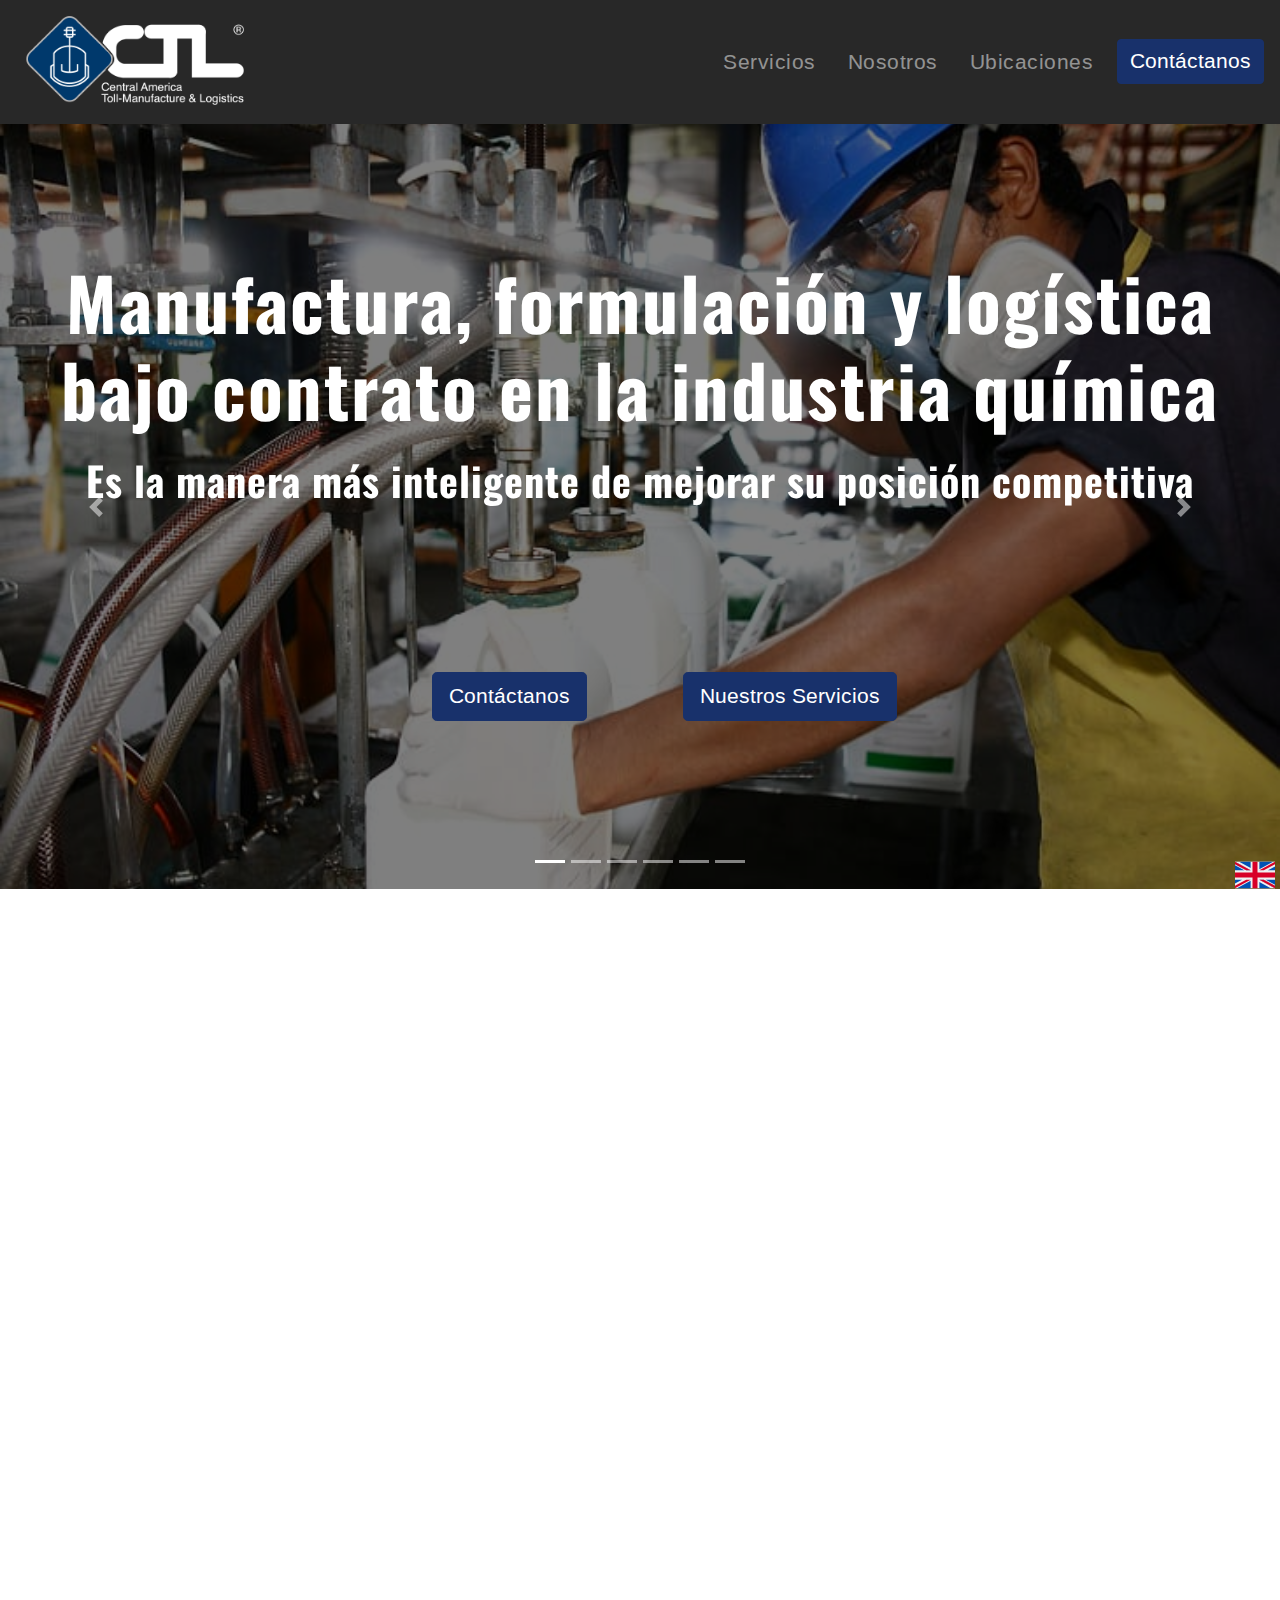
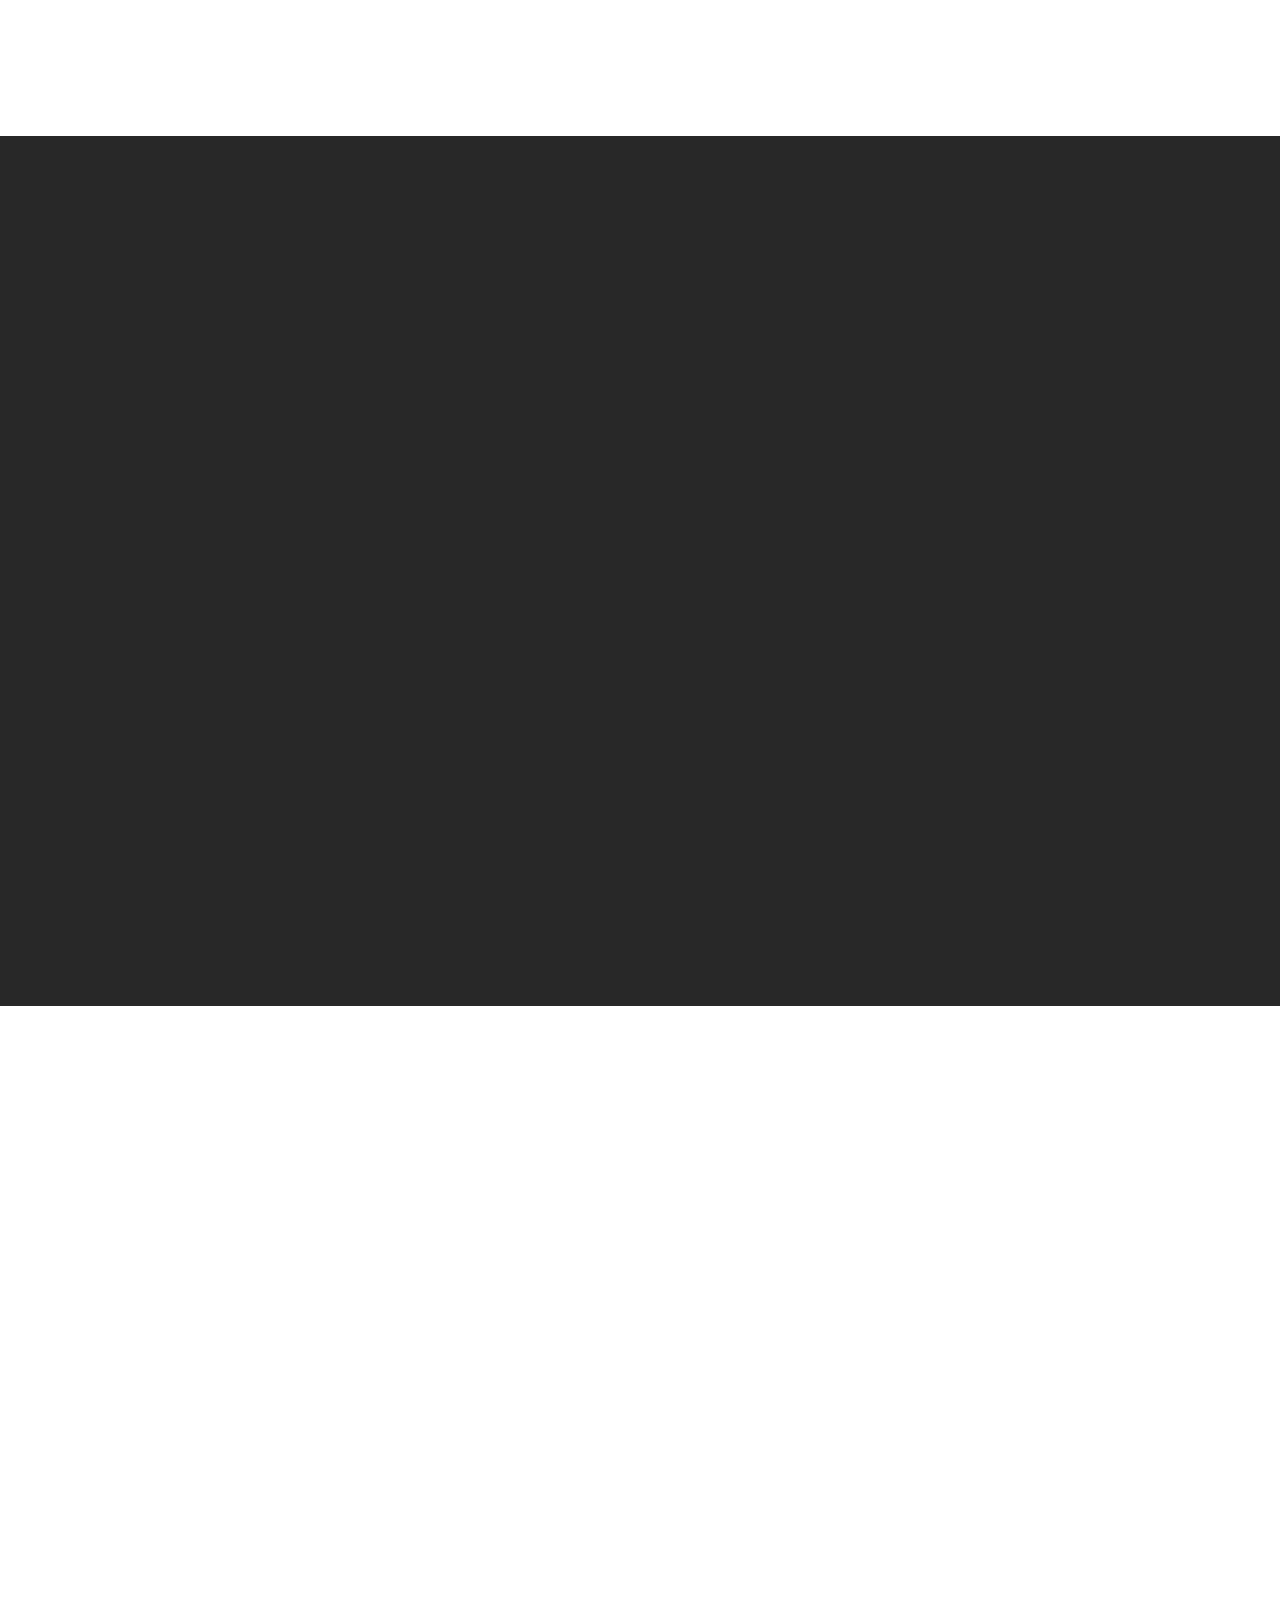
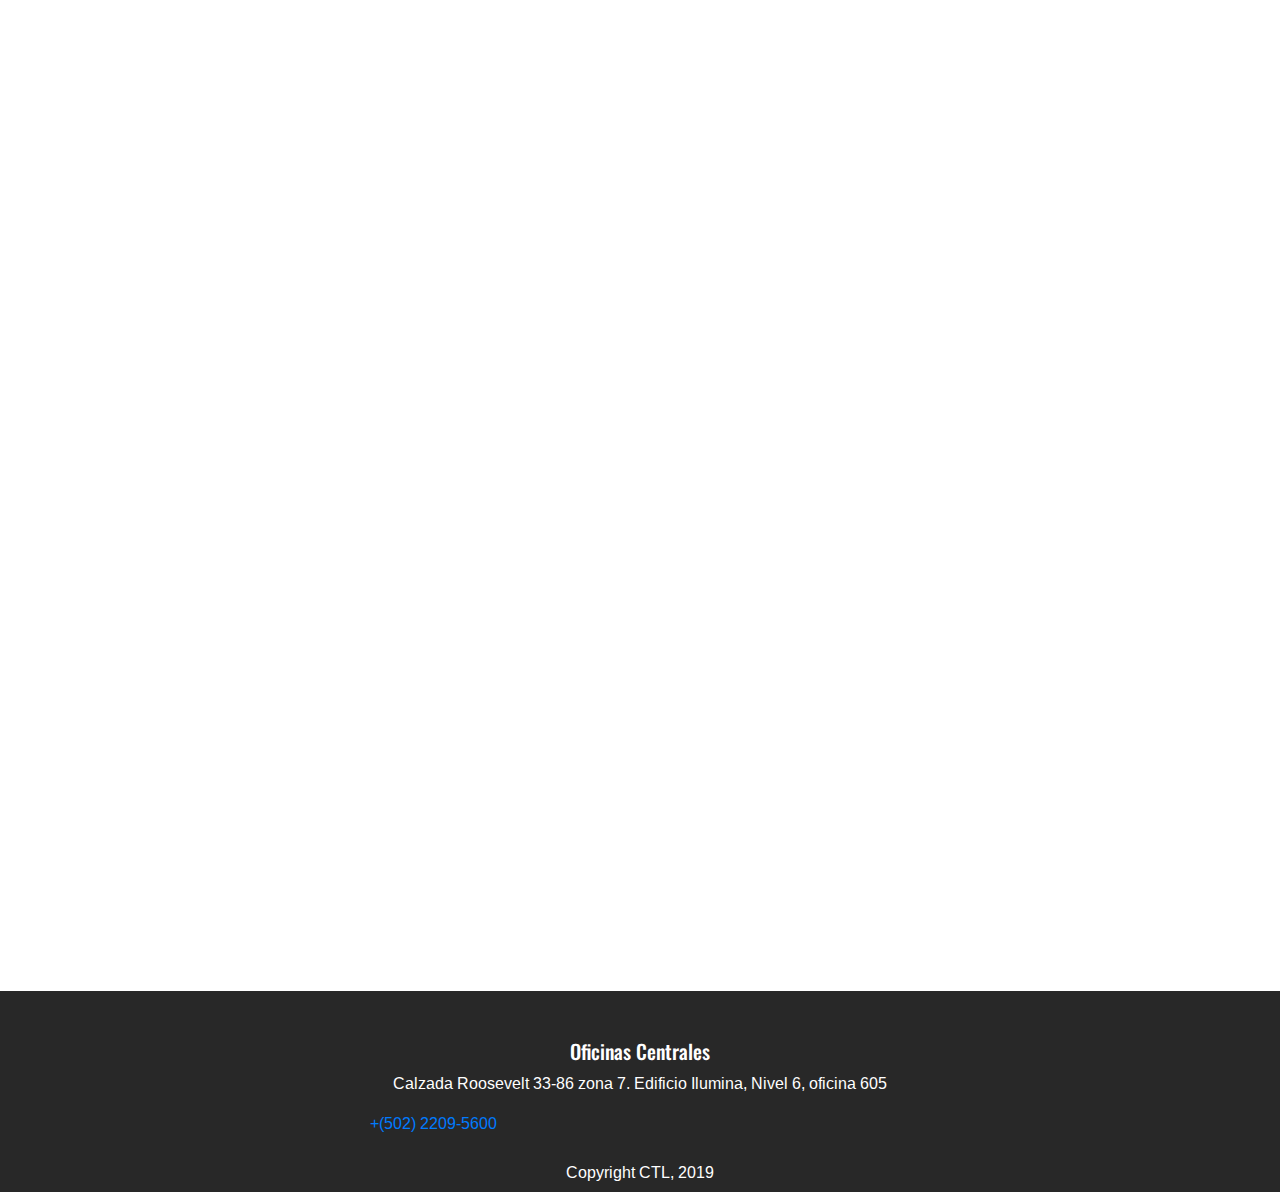
<file: index.html>
<!DOCTYPE html>
<html lang="es">
<head>

    <meta charset="UTF-8">
    <meta name="viewport" content="width=device-width, initial-scale=1.0">
    <meta http-equiv="X-UA-Compatible" content="ie=edge">
    <link rel="stylesheet" href="https://stackpath.bootstrapcdn.com/bootstrap/4.3.1/css/bootstrap.min.css" integrity="sha384-ggOyR0iXCbMQv3Xipma34MD+dH/1fQ784/j6cY/iJTQUOhcWr7x9JvoRxT2MZw1T" crossorigin="anonymous">
    <link href="https://fonts.googleapis.com/css?family=Arimo:400,700|Oswald&display=swap" rel="stylesheet">
    
    <script src="lib/wow/wow.min.js"></script>

    <!-- CSS-->
    <link href="lib/animate/animate.min.css" rel="stylesheet">
    <link rel="stylesheet" href="css/styles.css">
    <title>CTL | Home</title>

</head>
<body>

    <!-- Nav Bar ------------------------->

    <nav class="navbar navbar-expand-lg navbar-dark">
        <a class="navbar-brand" href="#">
            <img src="images/logo-ctl.png" style="width: 80%" alt="">
        </a>
        <button class="navbar-toggler" type="button" data-toggle="collapse" data-target="#navbarResponsive" aria-controls="navbarResponsive" aria-expanded="false" aria-label="Toggle navigation">
            <span class="navbar-toggler-icon"></span>
        </button>
        <div class="collapse navbar-collapse" id="navbarResponsive">
            <ul class="navbar-nav ml-auto">
                <li class="nav-item">
                    <a class="nav-link ml-3" href="#servicios">Servicios</a>
                </li>
                <li class="nav-item ml-3">
                    <a class="nav-link" href="#about">Nosotros</a>
                </li>
                <li class="nav-item ml-3">
                    <a class="nav-link" href="#ubicaciones">Ubicaciones</a>
                </li>
                <li class="nav-item ml-3">
                    <button class="btn btn-primary ctl-button contact">Contáctanos</button>
                </li>
            </ul>
        </div>
    </nav>
    
    <!-- Main Carousel (Desktop) ---------------------->

    <header>
        <div id="carouselExampleIndicators" class="carousel slide" data-ride="carousel">
            <ol class="carousel-indicators">
                <li data-target="#carouselExampleIndicators" data-slide-to="0" class="active"></li>
                <li data-target="#carouselExampleIndicators" data-slide-to="1"></li>
                <li data-target="#carouselExampleIndicators" data-slide-to="2"></li>
                <li data-target="#carouselExampleIndicators" data-slide-to="3"></li>
                <li data-target="#carouselExampleIndicators" data-slide-to="4"></li>
                <li data-target="#carouselExampleIndicators" data-slide-to="5"></li>
            </ol>
            <div class="carousel-inner" role="listbox">
            <!-- Slide One - Set the background image for this slide in the line below -->
                <div class="carousel-item active" style="background-image: url('images/ctl1.jpg')">
                    <div class="carousel-caption d-none d-md-block"></div>
                </div>
            <!-- Slide Two - Set the background image for this slide in the line below -->
                <div class="carousel-item" style="background-image: url('images/ctl2.jpg')">
                    <div class="carousel-caption d-none d-md-block"></div>
                </div>
            <!-- Slide Three - Set the background image for this slide in the line below -->
                <div class="carousel-item" style="background-image: url('images/ctl6.jpg')">
                    <div class="carousel-caption d-none d-md-block"></div>
                </div>
            <!-- Slide Four - Set the background image for this slide in the line below -->
                <div class="carousel-item" style="background-image: url('images/ctl4.jpg')">
                    <div class="carousel-caption d-none d-md-block"></div>
                </div>
            <!-- Slide Five - Set the background image for this slide in the line below -->
                <div class="carousel-item" style="background-image: url('images/ctl5.jpg')">
                    <div class="carousel-caption d-none d-md-block"></div>
                </div>
            <!-- Slide Six - Set the background image for this slide in the line below -->
                <div class="carousel-item" style="background-image: url('images/ctl7.jpg')">
                    <div class="carousel-caption d-none d-md-block"></div>
                </div>
            </div>
            <a class="carousel-control-prev" href="#carouselExampleIndicators" role="button" data-slide="prev">
                <span class="carousel-control-prev-icon" aria-hidden="true"></span>
                <span class="sr-only">Previous</span>
            </a>
            <a class="carousel-control-next" href="#carouselExampleIndicators" role="button" data-slide="next">
                <span class="carousel-control-next-icon" aria-hidden="true"></span>
                <span class="sr-only">Next</span>
            </a>
            <div class="row carousel-content justify-content-center mx-1 mx-lg-auto">
                <div class="col-12 mb-0 main-text">
                    <h1 class="text-center text-justify">Manufactura, formulación y logística bajo contrato  en la industria química</h1>
                    <h3 class="text-center secndary-text text-justify mt-4">Es la manera más inteligente de mejorar su posición competitiva</h3>
                </div>
                <div class="pl-md-5 d-flex flex-column flex-md-row justify-content-center buttons-container">
                    <div>
                        <a href="#" class="btn btn-primary btn-b btn-lg ctl-button mx-md-5 mb-2 ml-4 contact">Contáctanos</a>
                    </div>
                    <div>
                        <a href="#servicios" class="btn btn-primary mb-2 btn-lg ctl-button mx-md-5">Nuestros Servicios</a>
                    </div>
                </div> 
            </div>
        </div>
    </header>

    <!-- Nuestros Servicios --------------------------------->

    <div class="container-fluid ns-container" id="servicios">
        <div class="container ns-content fadeInUp wow">
            <h2 class="text-center mb-5">NUESTROS SERVICIOS</h2>
            <div class="row mb-3">
                <div class="col-lg-3 my-1">
                    <img src="images/icons/icon1.png" class="icon d-block mx-auto my-4 hvr-grow" alt="">
                    <h3 class="text-uppercase text-center">manufactura bajo contrato</h3>
                    <p class="text-center my-3 text-justify">Especializados en manufactura bajo contrato de productos químicos</p>
                </div>
                <div class="col-lg-3 my-1">
                    <img src="images/icons/icon2.png" class="icon d-block mx-auto my-4 hvr-grow" alt="">
                    <h3 class="text-center text-uppercase">Reenvase / Reempaque</h3>
                    <p class="text-center my-3 text-justify">Se tiene servicio de reenvase y reempaque en planta para productos químicos líquidos 
                        y sólidos de cualquier presentación</p>
                </div>
                <div class="col-lg-3 my-1">
                    <img src="images/icons/icon3.png" class="icon d-block mx-auto my-4 hvr-grow" alt="">
                    <h3 class="text-center text-uppercase">Logística especializada</h3>
                    <p class="text-center my-3 text-justify">Servicios de operador logístico en Guatemala ubicados cerca de los puertos del Océano Pacifico y Atlántico que nos convierten en la más importante.</p>
                </div>
                <div class="col-lg-3 my-1 mb-5">
                    <img src="images/icons/icon4.png" class="icon d-block mx-auto my-4 hvr-grow" alt="">
                    <h3 class="text-center text-uppercase">Almacenamiento y redestino de materiales</h3>
                    <p class="text-center my-3 text-justify">Servicio de almacenaje en Zona Libre de Comercio y Zona Franca para su comercialización o exportación.</p>
                </div>
            </div>
            <div class="row justify-content-center">
                <button class="btn ctl-button btn-primary mb-5 contact">Contáctanos</button>
            </div>
        </div>
    </div>

    <!-- Quienes Somos ------------------->

    <div class="container-fluid about-container" id="about">
        <div class="container about-content wow animated fadeInUp slow">
            <h2 class="text-center mb-5">¿QUIÉNES SOMOS?</h2>
            <div class="d-flex flex-column-reverse flex-md-row justify-content-around">
                <div class="col-sm-8 mt-5">
                    <p class="text-justify">CTL es una empresa enfocada en servicios 
                        de manufactura bajo contrato (maquila) y logística especializada 
                        para productos químicos fundada en el año 2005.
                    </p>
                    <p class="text-justify">Ubicada en Guatemala, obteniendo un perfil exportador 
                        como centro Logístico Natural hacia Estados Unidos, México y Mesoamérica. 
                        Este origen ofrece ventajas competitivas como los tratados de libre comercio con: DR-CAFTA, 
                        Centroamérica, México, Colombia, etc.
                    </p>                    
                    <p class="text-justify">Es una empresa certificada ISO9001.2015 por más de 10 años, lo cual garantiza 
                        el nivel de calidad de sus procesos y servicios.
                    </p>
                </div>
                <div class="col-sm-4">
                    <img src="images/ctlabout.svg" class="about-image" alt="">
                </div>
            </div>
            <div class="row justify-content-center my-5">
                <img class="text-center" src="images/iso9001.png" alt="">
            </div>
            <div class="row justify-content-center">
                <button class="btn ctl-button btn-primary mb-5 contact">Contáctanos</button>
            </div>
        </div>
    </div>

    <!-- Nuestras Ubicaciones ------------->

    <div class="container-fluid ub-container" id="ubicaciones">
        <div class="container ubicaciones-content wow animated fadeInUp slow">
            <h2 class="text-center mb-5">NUESTRAS UBICACIONES</h2>
            <p class="text-justify">
               Ubicada en Guatemala, obteniendo un perfil exportador como centro Logístico Natural hacia Estados Unidos,
                México y Mesoamérica. Adicionalmente, prestamos servicios de almacenaje fiscal y en zona libre de comercio.
                 Nuestras bodegas fiscales están estratégicamente ubicadas cerca de los puertos del Océano Atlántico y Pacífico.
                  Este origen ofrece ventajas competitivas como los tratados de libre comercio con: DR-CAFTA, Centroamérica, México, 
                  Colombia, etc.
            </p>
            <div class="row">
                <div class="col-md-8">
                    <img src="images/mapa.png" class="map" alt="">
                </div>
                <div class="col-md-4">  
                    <div class="card-body">
                        <h5>Oficinas Centrales</h5>
                        <p>Calzada Roosevelt 33-86 zona 7. Edificio Ilumina, Nivel 6, oficina 605</p>
                    </div>
                    <div class="card-body">
                        <h5>Planta CTL</h5>
                        <p>Km. 137 Carretera Tiquizate Río Bravo</p>
                    </div>
                    <div class="card-body">
                        <h5>Zona Franca Zeta La Unión – Bodega CTL</h5>
                        <p>Km. 30.5 CA-9 Sur Amatitlan. Parque Industrial Zeta La Unión</p>
                    </div>
                    <div class="card-body">
                        <h5>Zona Libre de Comercio (ZOLIC) – Bodega CTL</h5>
                        <p>Módulo E-5, Edificio E, Sector 1, Manzana C, Km. 293.5 Piedras Negras, Santo Tomás de Castilla, Puerto Barrios, Izabal, Guatemala.</p>
                    </div>
                </div>
            </div>

            <div class="text-center my-5">
                <a href="#" class="btn ctl-button btn-primary contact">Contáctanos</a>
            </div>
                
    </div>
 
    <!-- Footer --------------------------->

    <footer class="container-fluid">
        <div class="container footer-content">
            <a class="nav-item ml-auto flag" href="index_en.html">
                <img src="images/united-kingdom.svg" alt="" style="width: 100%">
            </a>
            <div class="row justify-content-center pt-5">
                <div class="col-6 mx-auto mb-4">
                    <h5 class="text-center mb-2">Oficinas Centrales</h5>
                    <p class="text-center">Calzada Roosevelt 33-86 zona 7. Edificio Ilumina, Nivel 6, oficina 605</p>
                    <a class="telefono" href="tel:50222095600"> +(502) 2209-5600</a>
                </div>
            </div>
            <p class="text-center m-0 pb-2">Copyright CTL, 2019</p>
        </div>
    </footer>

    <!-- The Modal -->
    <div id="myModal" class="modal">

        <!-- Modal content -->
        <div class="modal-content">
            <div class="modal-header">
                <iframe class="contact-form" src="https://docs.google.com/forms/d/e/1FAIpQLSeTo36xGikHhhxoJqj08TIls3LbBffBqY9gLSQts7yRr99-5w/viewform?embedded=true"     frameborder="0" marginheight="0" marginwidth="0">Loading…</iframe>
                <span class="close">&times;</span>
            </div>
        </div>

    <script src="https://code.jquery.com/jquery-3.3.1.slim.min.js" integrity="sha384-q8i/X+965DzO0rT7abK41JStQIAqVgRVzpbzo5smXKp4YfRvH+8abtTE1Pi6jizo" crossorigin="anonymous"></script>
    <script src="https://cdnjs.cloudflare.com/ajax/libs/popper.js/1.14.7/umd/popper.min.js" integrity="sha384-UO2eT0CpHqdSJQ6hJty5KVphtPhzWj9WO1clHTMGa3JDZwrnQq4sF86dIHNDz0W1" crossorigin="anonymous"></script>
    <script src="https://stackpath.bootstrapcdn.com/bootstrap/4.3.1/js/bootstrap.min.js" integrity="sha384-JjSmVgyd0p3pXB1rRibZUAYoIIy6OrQ6VrjIEaFf/nJGzIxFDsf4x0xIM+B07jRM" crossorigin="anonymous"></script>
    <script src="js/scripts.js"></script>    
</body>
</html>
</file>
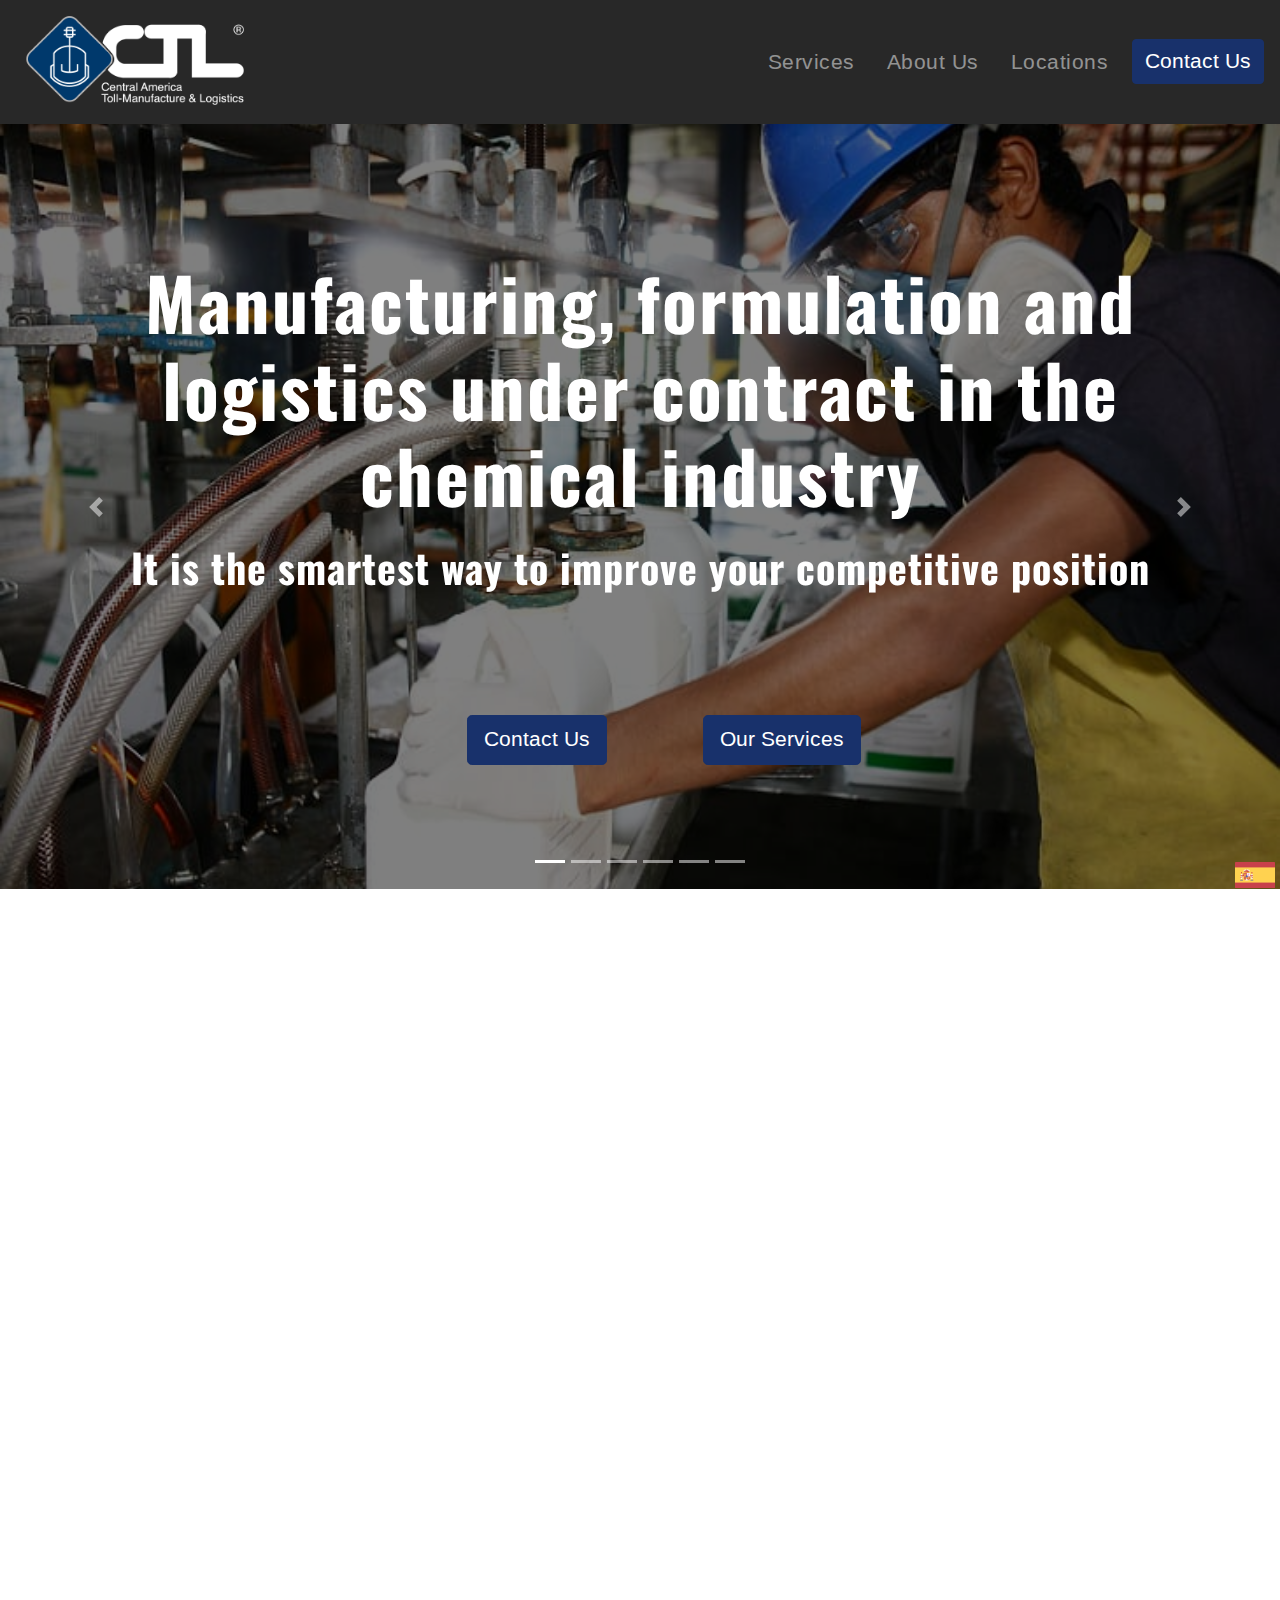
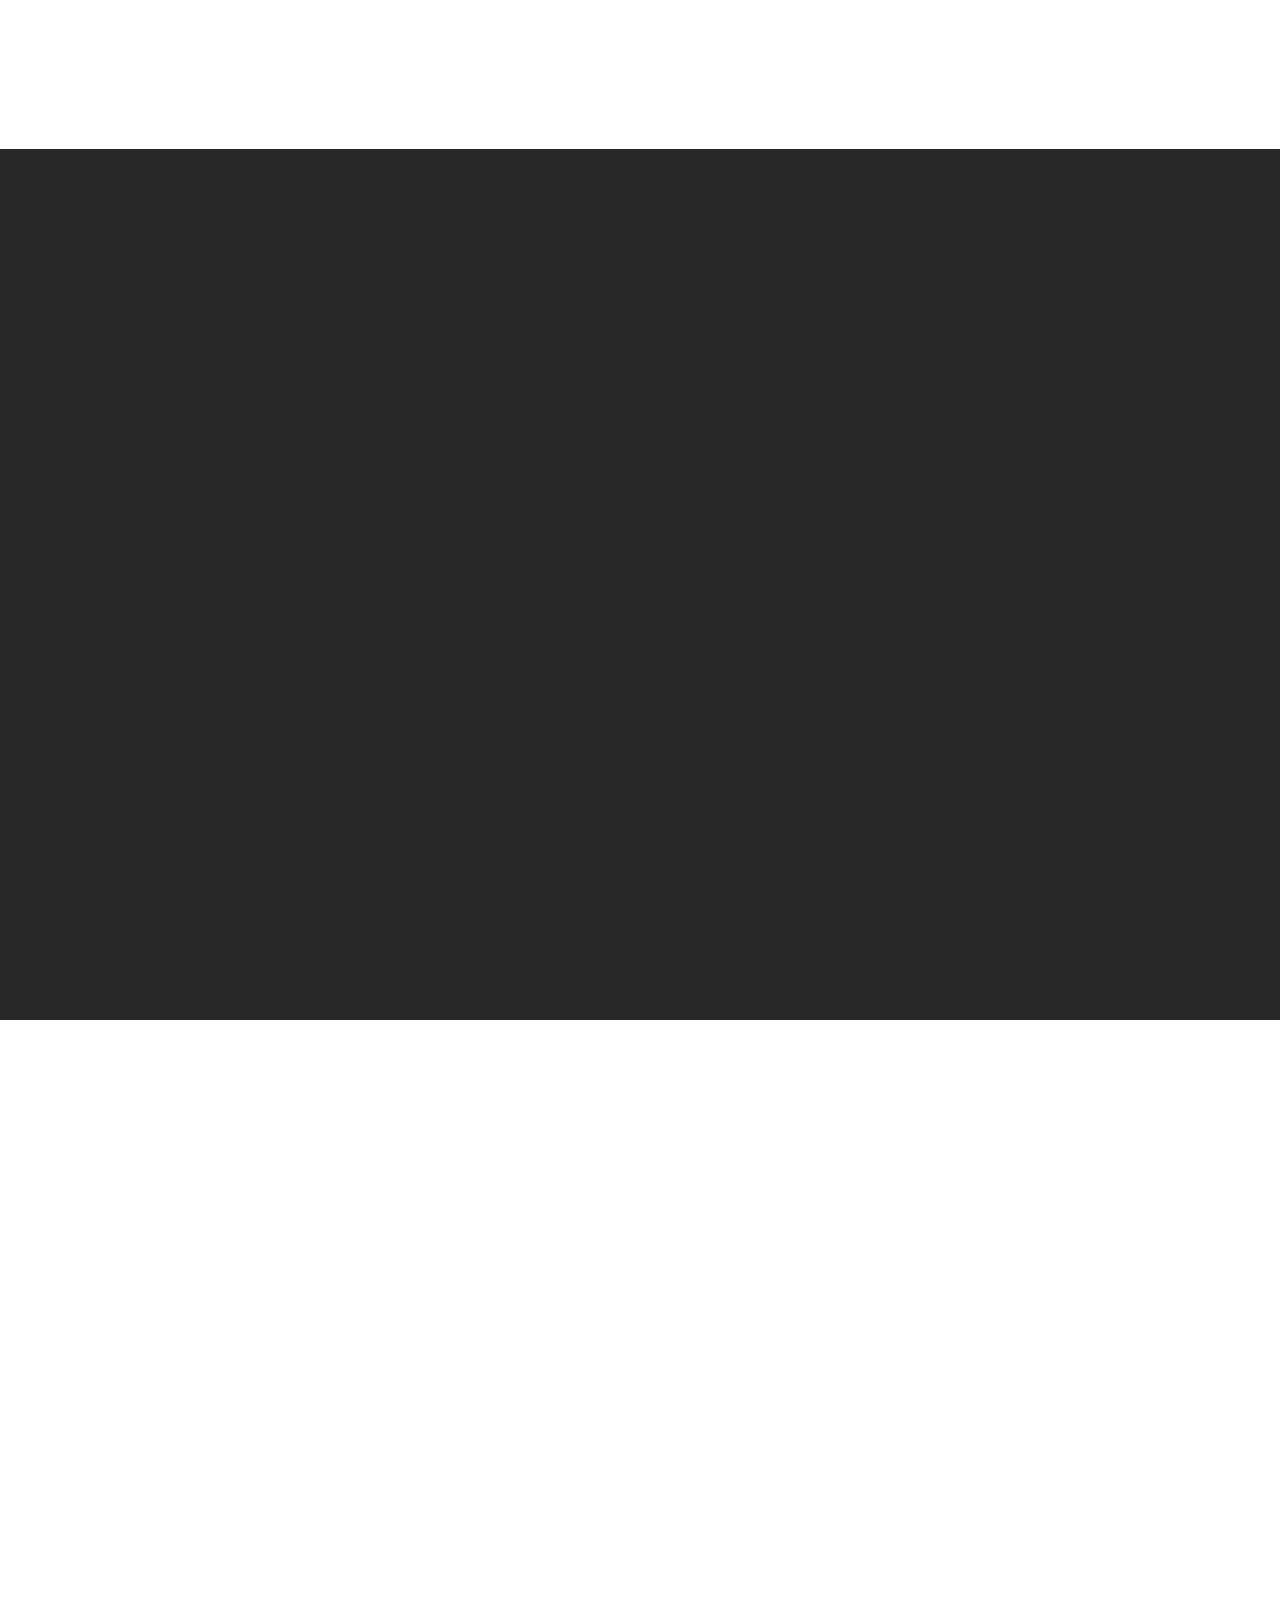
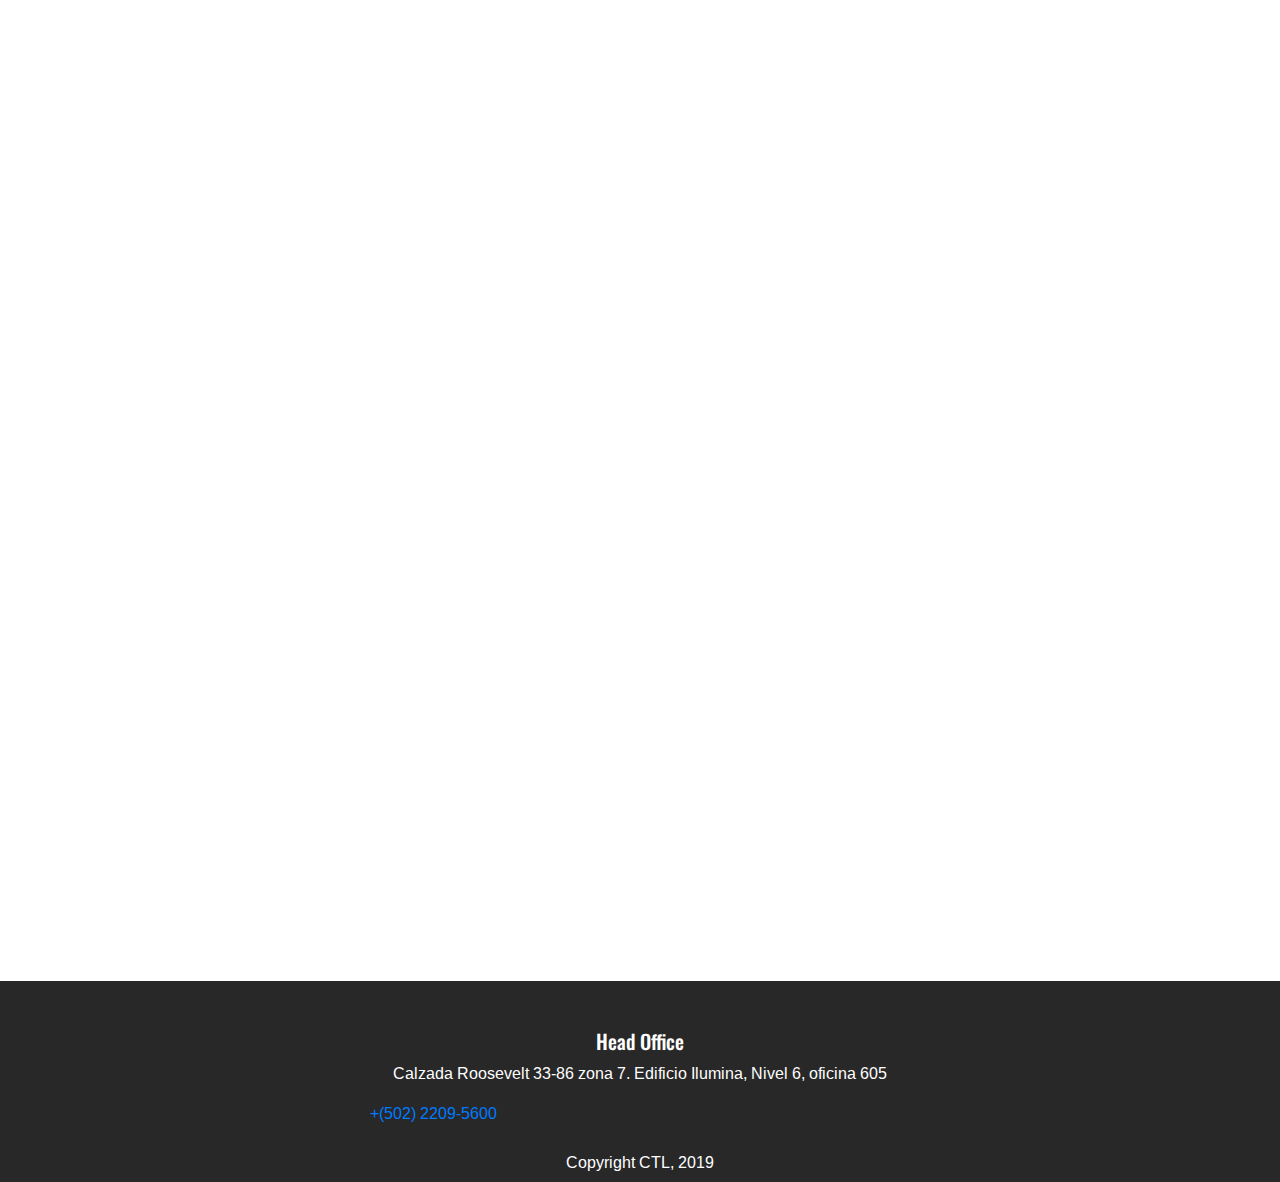
<file: index_en.html>
<!DOCTYPE html>
<html lang="es">
<head>

    <meta charset="UTF-8">
    <meta name="viewport" content="width=device-width, initial-scale=1.0">
    <meta http-equiv="X-UA-Compatible" content="ie=edge">
    <link rel="stylesheet" href="https://stackpath.bootstrapcdn.com/bootstrap/4.3.1/css/bootstrap.min.css" integrity="sha384-ggOyR0iXCbMQv3Xipma34MD+dH/1fQ784/j6cY/iJTQUOhcWr7x9JvoRxT2MZw1T" crossorigin="anonymous">
    <link href="https://fonts.googleapis.com/css?family=Arimo:400,700|Oswald&display=swap" rel="stylesheet">
    
    <script src="lib/wow/wow.min.js"></script>

    <!-- CSS-->
    <link href="lib/animate/animate.min.css" rel="stylesheet">
    <link rel="stylesheet" href="css/styles.css">
    <title>CTL | Home</title>

</head>
<body>

    <!-- Nav Bar ------------------------->

    <nav class="navbar navbar-expand-lg navbar-dark">
        <a class="navbar-brand" href="#">
            <img src="images/logo-ctl.png" style="width: 80%" alt="">
        </a>
        
        <button class="navbar-toggler" type="button" data-toggle="collapse" data-target="#navbarResponsive" aria-controls="navbarResponsive" aria-expanded="false" aria-label="Toggle navigation">
            <span class="navbar-toggler-icon"></span>
        </button>
        <div class="collapse navbar-collapse" id="navbarResponsive">
            <ul class="navbar-nav ml-auto">
                <li class="nav-item">
                    <a class="nav-link ml-3" href="#servicios">Services</a>
                </li>
                <li class="nav-item ml-3">
                    <a class="nav-link" href="#about">About Us</a>
                </li>
                <li class="nav-item ml-3">
                    <a class="nav-link" href="#ubicaciones">Locations</a>
                </li>
                <li class="nav-item ml-3">
                    <button class="btn btn-primary ctl-button contact">Contact Us</button>
                </li>
            </ul>
        </div>
    </nav>
    
    <!-- Main Carousel (Desktop) ---------------------->

    <header>
        <div id="carouselExampleIndicators" class="carousel slide" data-ride="carousel">
            <ol class="carousel-indicators">
                <li data-target="#carouselExampleIndicators" data-slide-to="0" class="active"></li>
                <li data-target="#carouselExampleIndicators" data-slide-to="1"></li>
                <li data-target="#carouselExampleIndicators" data-slide-to="2"></li>
                <li data-target="#carouselExampleIndicators" data-slide-to="3"></li>
                <li data-target="#carouselExampleIndicators" data-slide-to="4"></li>
                <li data-target="#carouselExampleIndicators" data-slide-to="5"></li>
            </ol>
            <div class="carousel-inner" role="listbox">
            <!-- Slide One - Set the background image for this slide in the line below -->
                <div class="carousel-item active" style="background-image: url('images/ctl1.jpg')">
                    <div class="carousel-caption d-none d-md-block"></div>
                </div>
            <!-- Slide Two - Set the background image for this slide in the line below -->
                <div class="carousel-item" style="background-image: url('images/ctl2.jpg')">
                    <div class="carousel-caption d-none d-md-block"></div>
                </div>
            <!-- Slide Three - Set the background image for this slide in the line below -->
                <div class="carousel-item" style="background-image: url('images/ctl6.jpg')">
                    <div class="carousel-caption d-none d-md-block"></div>
                </div>
            <!-- Slide Four - Set the background image for this slide in the line below -->
                <div class="carousel-item" style="background-image: url('images/ctl4.jpg')">
                    <div class="carousel-caption d-none d-md-block"></div>
                </div>
            <!-- Slide Five - Set the background image for this slide in the line below -->
                <div class="carousel-item" style="background-image: url('images/ctl5.jpg')">
                    <div class="carousel-caption d-none d-md-block"></div>
                </div>
            <!-- Slide Six - Set the background image for this slide in the line below -->
                <div class="carousel-item" style="background-image: url('images/ctl7.jpg')">
                    <div class="carousel-caption d-none d-md-block"></div>
                </div>
            </div>
            <a class="carousel-control-prev" href="#carouselExampleIndicators" role="button" data-slide="prev">
                <span class="carousel-control-prev-icon" aria-hidden="true"></span>
                <span class="sr-only">Previous</span>
            </a>
            <a class="carousel-control-next" href="#carouselExampleIndicators" role="button" data-slide="next">
                <span class="carousel-control-next-icon" aria-hidden="true"></span>
                <span class="sr-only">Next</span>
            </a>
            <div class="row carousel-content justify-content-center mx-1 mx-lg-auto">
                <div class="col-12 mb-0 main-text">
                    <h1 class="text-center text-justify">Manufacturing, formulation and logistics under contract in the chemical industry</h1>
                    <h3 class="text-center secndary-text text-justify mt-4">It is the smartest way to improve your competitive position</h3>
                </div>
                <div class="pl-md-5 d-flex flex-column flex-md-row justify-content-center buttons-container">
                    <div>
                        <a href="#" class="btn btn-primary btn-b btn-lg ctl-button mx-md-5 mb-2 ml-4 contact">Contact Us</a>
                    </div>
                    <div>
                        <a href="#servicios" class="btn btn-primary mb-2 btn-lg ctl-button mx-md-5">Our Services</a>
                    </div>
                </div> 
            </div>
        </div>
    </header>

    <!-- Nuestros Servicios --------------------------------->


    <div class="container-fluid ns-container" id="servicios">
        <div class="container ns-content fadeInUp wow">
            <h2 class="text-center mb-5">OUR SERVICES</h2>
            <div class="row mb-3">
                <div class="col-lg-3 my-1">
                    <img src="images/icons/icon1.png" class="icon d-block mx-auto my-4 hvr-grow" alt="">
                    <h3 class="text-uppercase text-center">MANUFACTURE AND BLENDING UNDER CONTRACT</h3>
                    <p class="text-center my-3 text-justify">Specialized in contract manufacturing of chemicals products. Installed capacities for high volumes or new projects; allowing custom design of the process.</p>
                </div>
                <div class="col-lg-3 my-1">
                    <img src="images/icons/icon2.png" class="icon d-block mx-auto my-4 hvr-grow" alt="">
                    <h3 class="text-center text-uppercase">PACKAGING</h3>
                    <p class="text-center my-3 text-justify">
                        We can efficiently package both liquid and powdered products in any size. <br>
                        Liquids: 100c capacity up to 1,000 liters <br>
                        Solids: capacity of 20gr to 500 kilos
                    </p>
                </div>
                <div class="col-lg-3 my-1">
                    <img src="images/icons/icon3.png" class="icon d-block mx-auto my-4 hvr-grow" alt="">
                    <h3 class="text-center text-uppercase">SPECIALIZED LOGISTICS</h3>
                    <p class="text-center my-3 text-justify">CTL is a specialized logistics operator, with a Geographical Exporting Platform and Natural Logistics Center to the United States, Canada, Mexico and Mesoamerica as it belongs to DR-CAFTA.</p>
                </div>
                <div class="col-lg-3 my-1 mb-5">
                    <img src="images/icons/icon4.png" class="icon d-block mx-auto my-4 hvr-grow" alt="">
                    <h3 class="text-center text-uppercase">WAREHOUSE AND FULFILLMENT</h3>
                    <p class="text-center my-3 text-justify">We provide storage in Free Trade Zone and Free Zone, which allows importing goods under suspension of taxes to commercialize locally or re-export without modification of the goods.</p>
                </div>
            </div>
            <div class="row justify-content-center">
                <button class="btn ctl-button btn-primary mb-5 contact">Contact Us</button>
            </div>
        </div>
    </div>

    <!-- Quienes Somos ------------------->

    <div class="container-fluid about-container" id="about">
        <div class="container about-content wow animated fadeInUp slow">
            <h2 class="text-center mb-5">ABOUT US</h2>
            <div class="d-flex flex-column-reverse flex-md-row justify-content-around">
                <div class="col-sm-8 mt-5">
                    <p class="text-justify">
                        CTL is a company founded in 2005 focused on manufacturing services under contract and specialized logistics for chemical products founded in 2005.
                    </p>
                    <p class="text-justify">
                        Located in Guatemala, obtaining an export profile as a Natural Logistics center to the United States, Mexico and Mesoamerica. This origin offers 
                        competitive advantages such as free trade agreements with: DR-CAFTA, Central America, Mexico, Colombia, etc.
                    </p>
                    <p class="text-justify">
                        It is an ISO9001.2015 certified company for more than 10 years, which guarantees the level of quality of its processes and services.
                    </p>
                </div>
                <div class="col-sm-4">
                    <img src="images/ctlabout.svg" class="about-image" alt="">
                </div>
            </div>
            <div class="row justify-content-center my-5">
                <img class="text-center" src="images/iso9001.png" alt="">
            </div>
            <div class="row justify-content-center">
                <button class="btn ctl-button btn-primary mb-5 contact">Contact Us</button>
            </div>
        </div>
    </div>

    <!-- Nuestras Ubicaciones ------------->

    <div class="container-fluid ub-container" id="ubicaciones">
    <div class="container ubicaciones-content wow animated fadeInUp slow">
        <h2 class="text-center mb-5">LOCATIONS</h2>
        <p class="text-justify">
            Located in Guatemala, obtaining an export profile as a Natural Logistics center to the United States, 
            Mexico and Mesoamerica. Additionally, we provide tax storage and free trade zone services. Our tax warehouses 
            are strategically located near the Atlantic and Pacific Ocean ports. This origin offers competitive advantages 
            such as free trade agreements with: DR-CAFTA, Central America, Mexico, Colombia, etc.
        </p>
        <div class="row">
            <div class="col-md-8">
                <img src="images/mapa.png" class="map" alt="">
            </div>
            <div class="col-md-4">  
                <div class="card-body">
                    <h5>Head Office</h5>
                    <p>Calzada Roosevelt 33-86 zona 7. Edificio Ilumina, Nivel 6, oficina 605</p>
                </div>
                <div class="card-body">
                    <h5>CTL Plant</h5>
                    <p>Km. 137 Carretera Tiquizate Río Bravo</p>
                </div>
                <div class="card-body">
                    <h5>Zona Franca Zeta La Unión – CTL Warehouse</h5>
                    <p>Km. 30.5 CA-9 Sur Amatitlan. Parque Industrial Zeta La Unión</p>
                </div>
                <div class="card-body">
                    <h5>Zona Libre de Comercio (ZOLIC) – CTL Warehouse</h5>
                    <p>Módulo E-5, Edificio E, Sector 1, Manzana C, Km. 293.5 Piedras Negras, Santo Tomás de Castilla, Puerto Barrios, Izabal, Guatemala.</p>
                </div>
            </div>
        </div>

        <div class="text-center my-5">
            <a href="#" class="btn ctl-button btn-primary contact">Contact Us</a>
        </div>
                
    </div>
 
    <!-- Footer --------------------------->

    <footer class="container-fluid">
        <div class="container footer-content">
            <a class="nav-item ml-auto flag" href="index.html">
                <img src="images/spain.svg" alt="" style="width: 100%">
            </a>
            <div class="row justify-content-center pt-5">
                <div class="col-6 mx-auto mb-4">
                    <h5 class="text-center mb-2">Head Office</h5>
                    <p class="text-center">Calzada Roosevelt 33-86 zona 7. Edificio Ilumina, Nivel 6, oficina 605</p>
                    <a class="telefono" href="tel:50222095600"> +(502) 2209-5600</a>
                </div>
            </div>
            <p class="text-center m-0 pb-2">Copyright CTL, 2019</p>
        </div>
    </footer>

    <!-- The Modal -->
    <div id="myModal" class="modal">

        <!-- Modal content -->
        <div class="modal-content">
            <div class="modal-header">
                <iframe class="contact-form" src="https://docs.google.com/forms/d/e/1FAIpQLSeTo36xGikHhhxoJqj08TIls3LbBffBqY9gLSQts7yRr99-5w/viewform?embedded=true"     frameborder="0" marginheight="0" marginwidth="0">Loading…</iframe>
                <span class="close">&times;</span>

            </div>
        </div>

    <script src="https://code.jquery.com/jquery-3.3.1.slim.min.js" integrity="sha384-q8i/X+965DzO0rT7abK41JStQIAqVgRVzpbzo5smXKp4YfRvH+8abtTE1Pi6jizo" crossorigin="anonymous"></script>
    <script src="https://cdnjs.cloudflare.com/ajax/libs/popper.js/1.14.7/umd/popper.min.js" integrity="sha384-UO2eT0CpHqdSJQ6hJty5KVphtPhzWj9WO1clHTMGa3JDZwrnQq4sF86dIHNDz0W1" crossorigin="anonymous"></script>
    <script src="https://stackpath.bootstrapcdn.com/bootstrap/4.3.1/js/bootstrap.min.js" integrity="sha384-JjSmVgyd0p3pXB1rRibZUAYoIIy6OrQ6VrjIEaFf/nJGzIxFDsf4x0xIM+B07jRM" crossorigin="anonymous"></script>
    <script src="js/scripts.js"></script>    
</body>
</html>
</file>
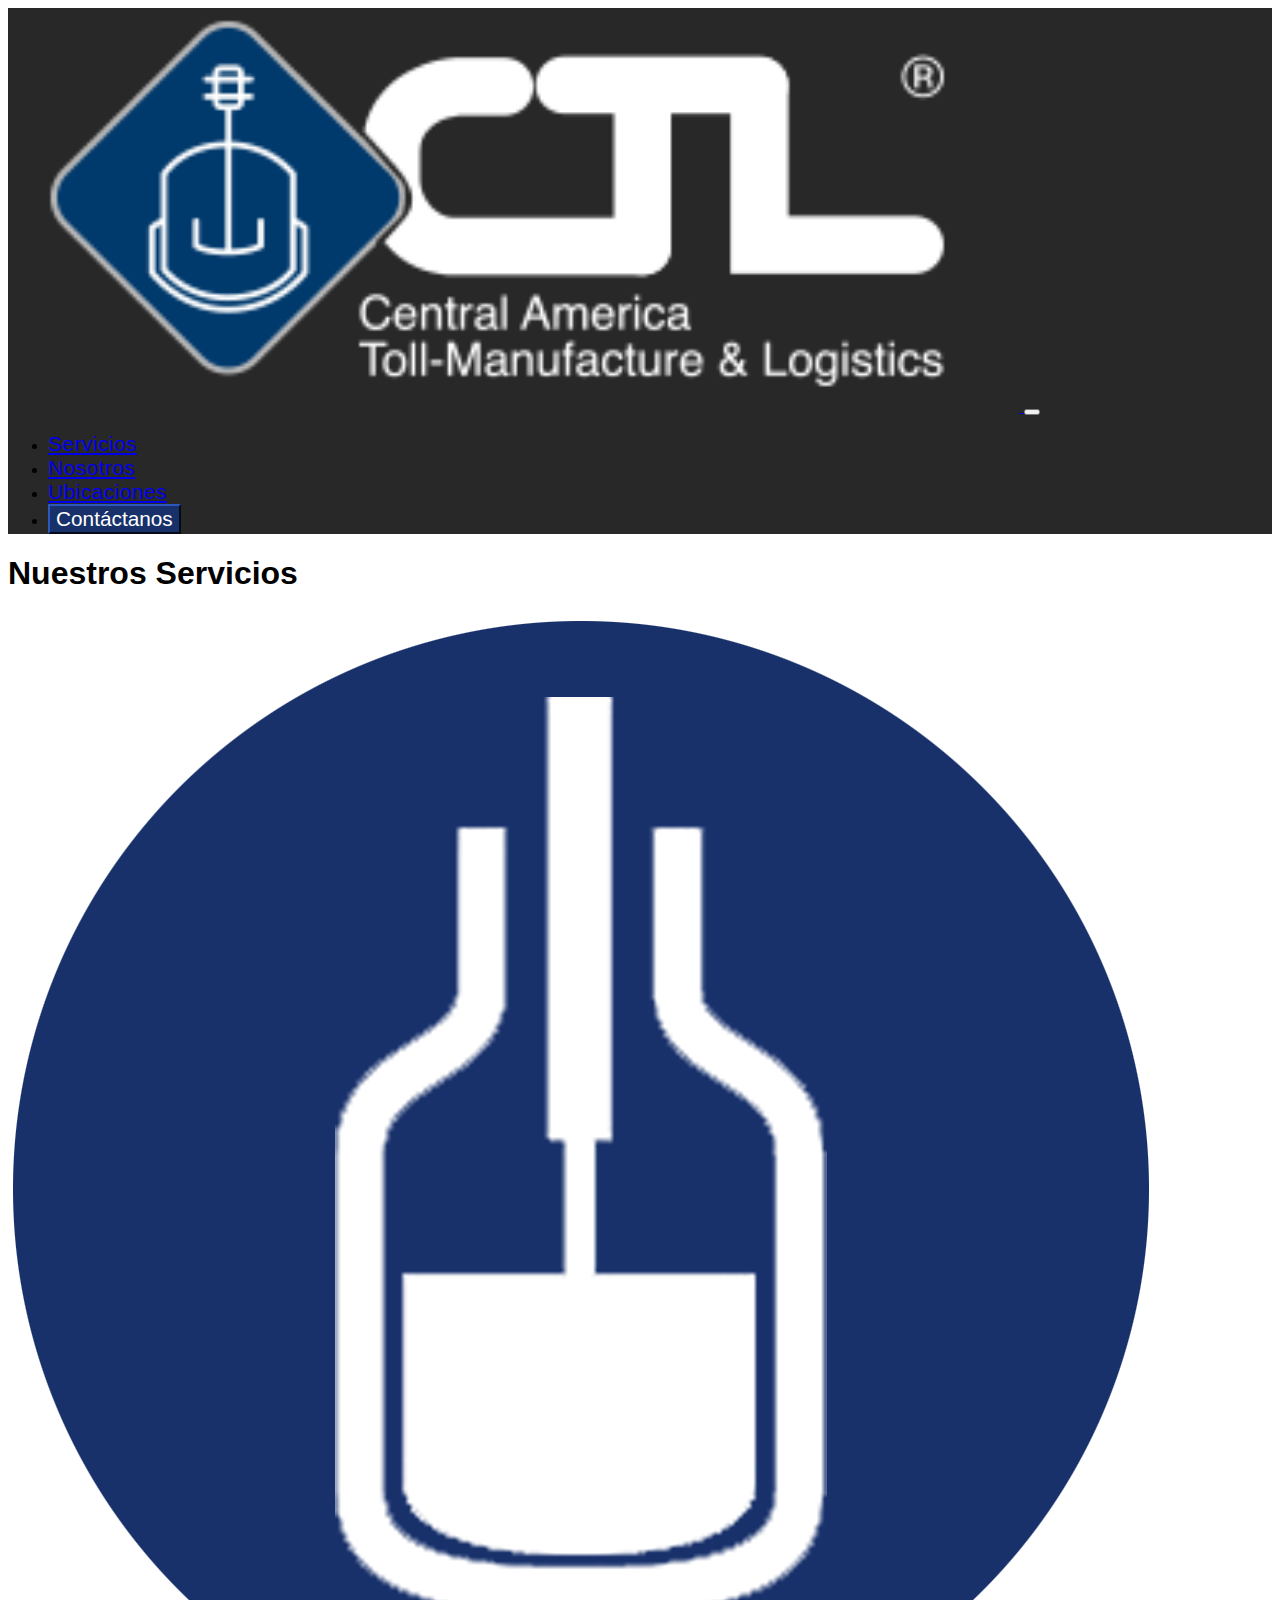
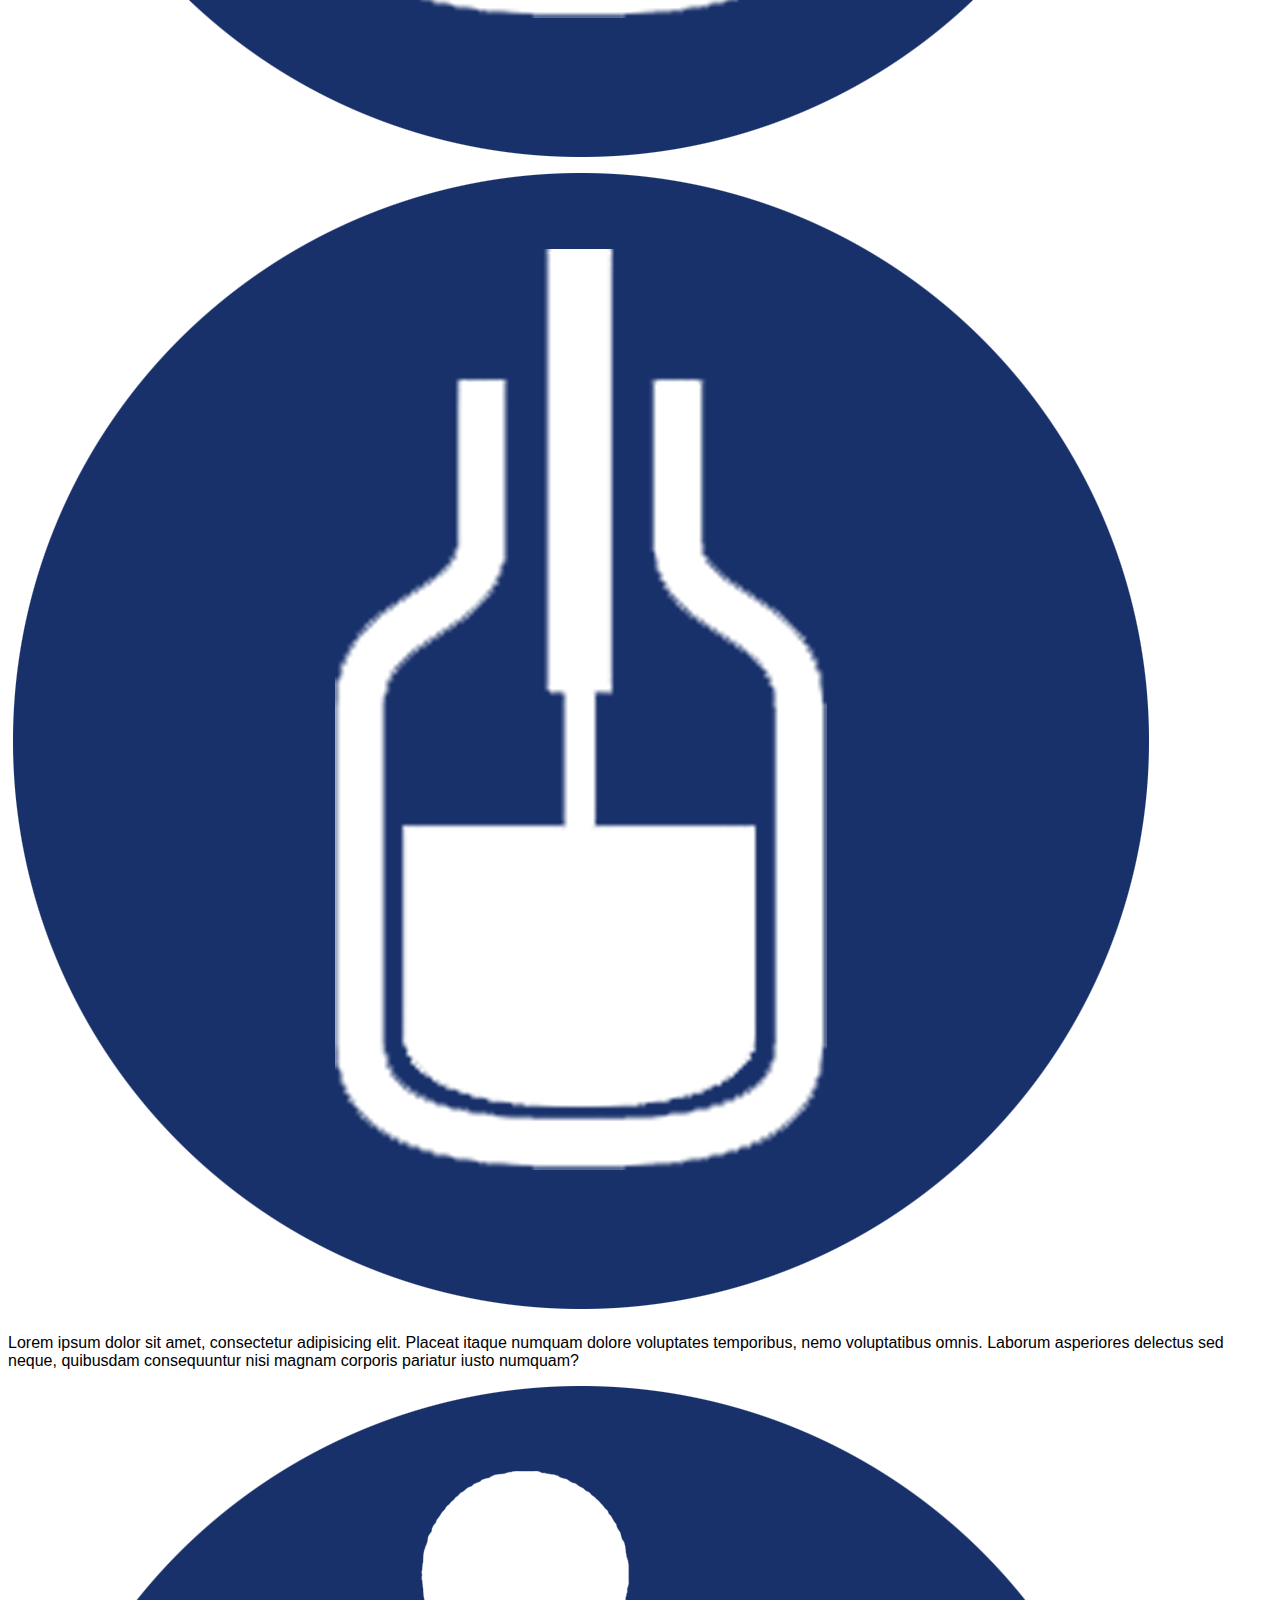
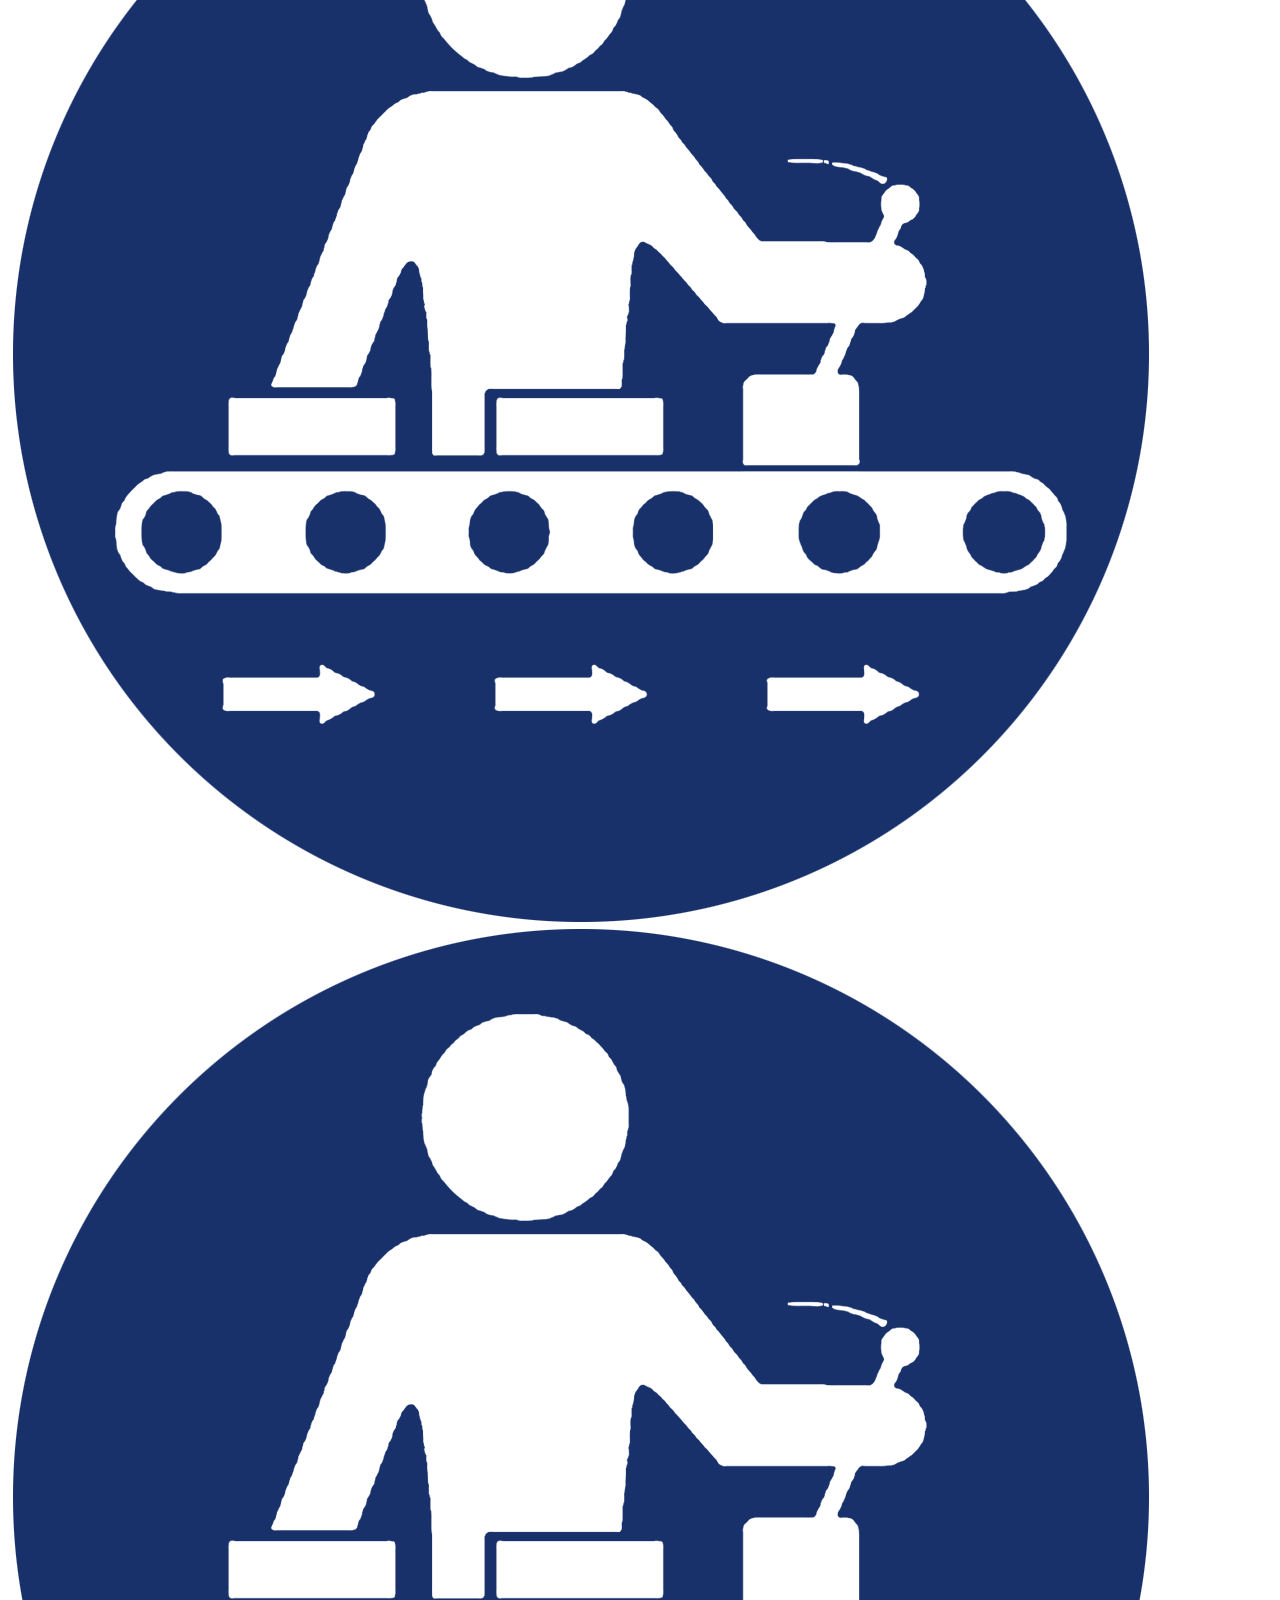
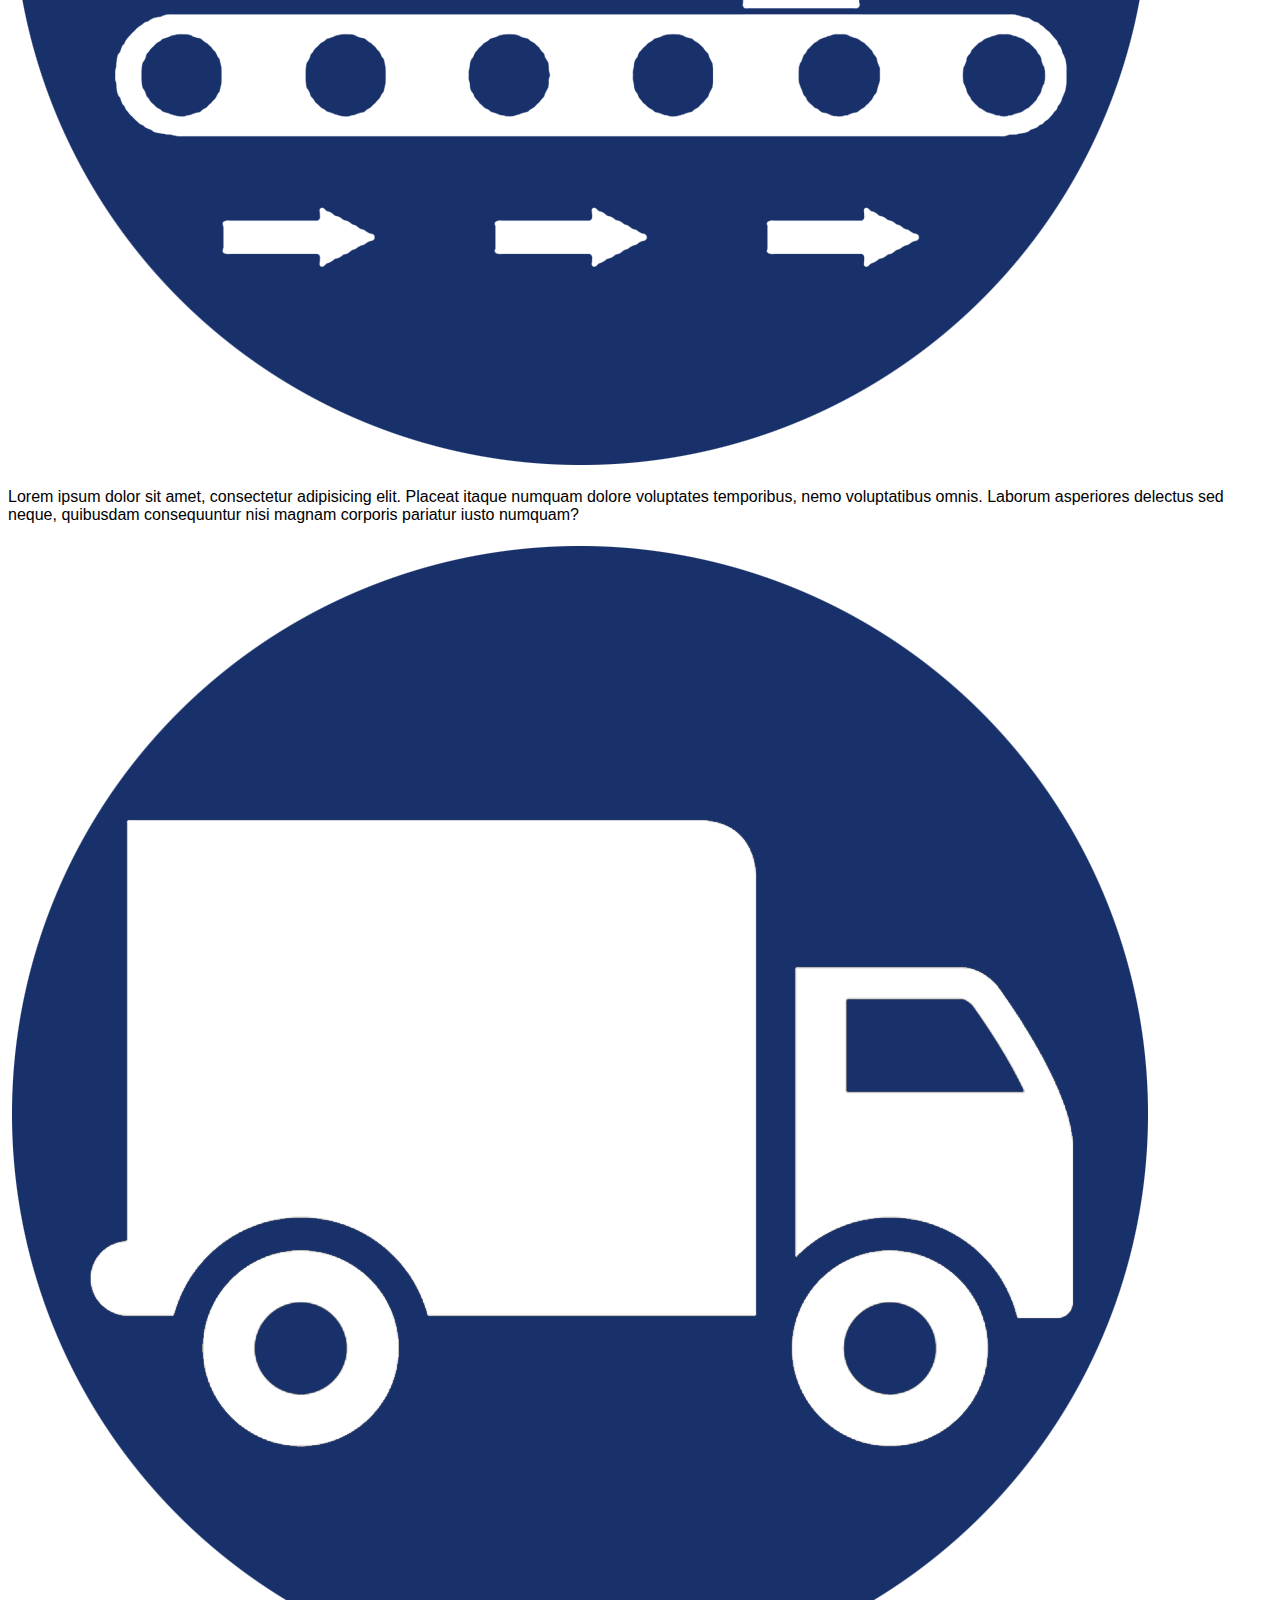
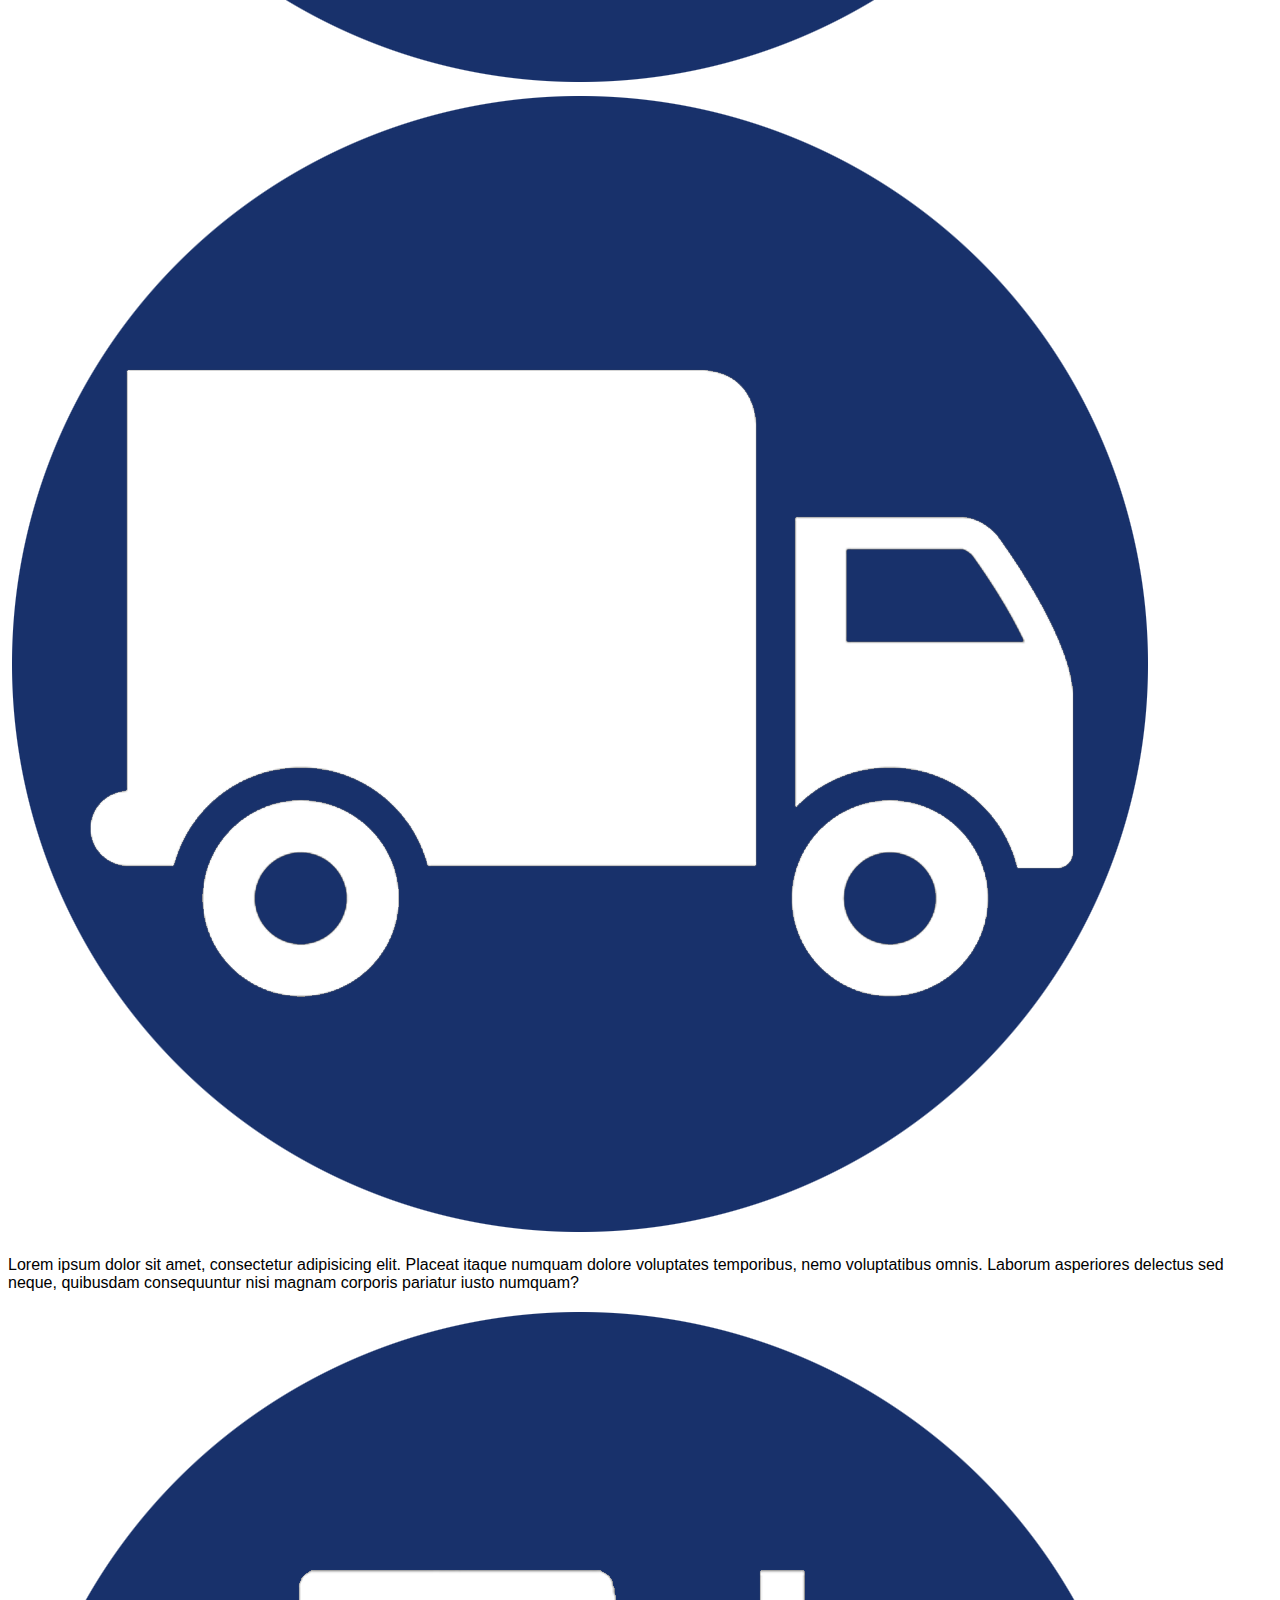
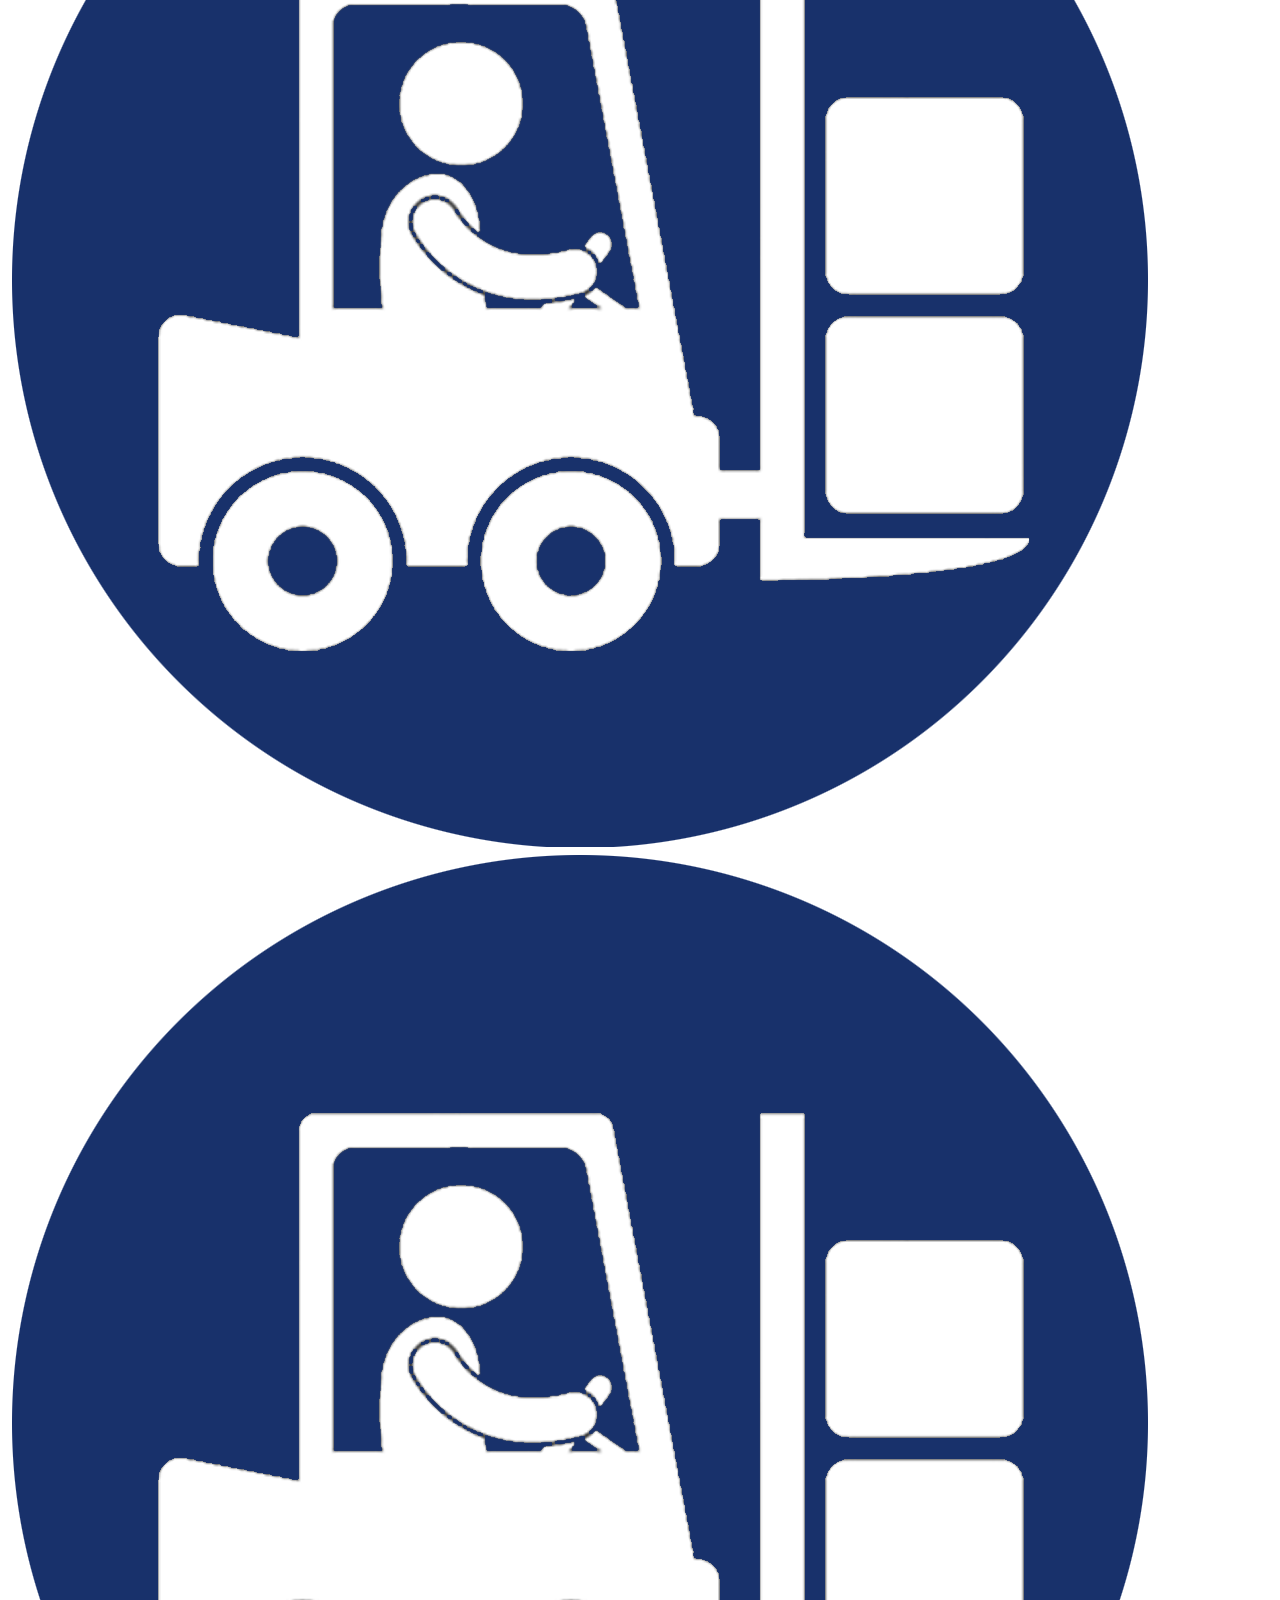
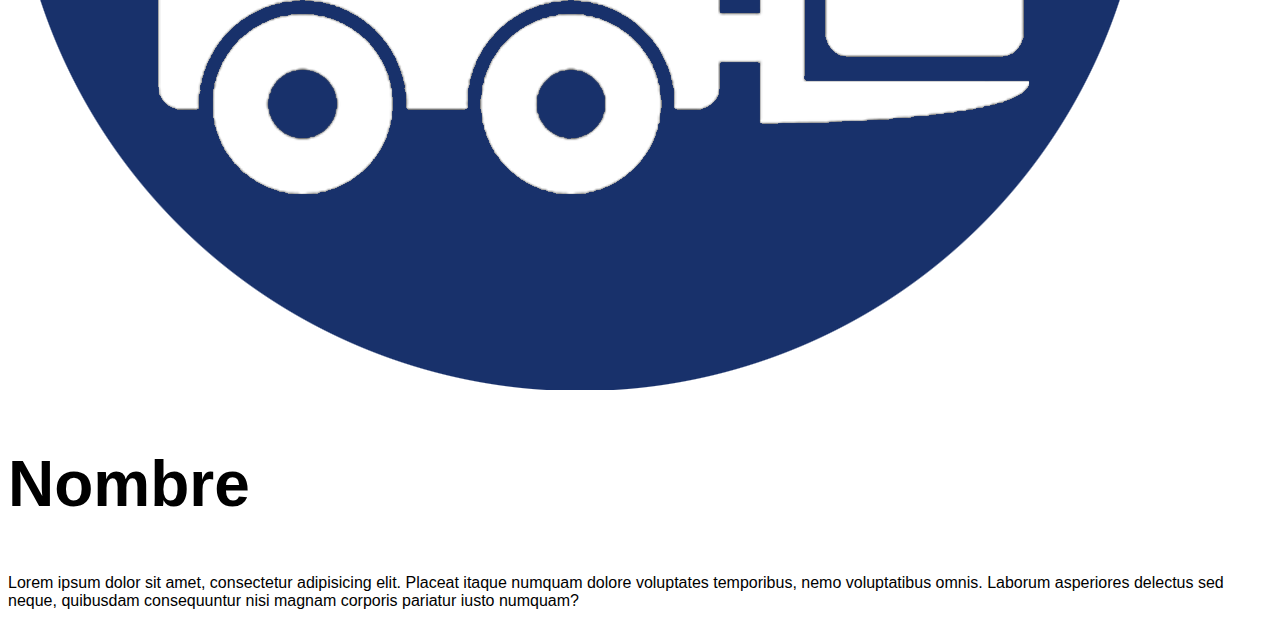
<file: servicios.html>
<!DOCTYPE html>
<html lang="en">
    <head>
        <title></title>
        <meta charset="UTF-8">
        <meta name="viewport" content="width=device-width, initial-scale=1">
        <link href="css/servicios.css" rel="stylesheet">
        <title>CTL - Servicios</title>
    </head>
    <body>
    
        <!-- Navbar CTL ---------------------------------------------->

        <nav class="navbar navbar-expand-lg navbar-dark">
            <a class="navbar-brand" href="#">
                <img src="images/logo-ctl.png" style="width: 80%" alt="">
            </a>
            <button class="navbar-toggler" type="button" data-toggle="collapse" data-target="#navbarResponsive" aria-controls="navbarResponsive" aria-expanded="false" aria-label="Toggle navigation">
                <span class="navbar-toggler-icon"></span>
            </button>
            <div class="collapse navbar-collapse" id="navbarResponsive">
                <ul class="navbar-nav ml-auto">
                    <li class="nav-item">
                        <a class="nav-link ml-3" href="#servicios">Servicios</a>
                    </li>
                    <li class="nav-item ml-3">
                        <a class="nav-link" href="#about">Nosotros</a>
                    </li>
                    <li class="nav-item ml-3">
                        <a class="nav-link" href="#ubicaciones">Ubicaciones</a>
                    </li>
                    <li class="nav-item ml-3">
                        <button class="btn btn-primary ctl-button contact">Contáctanos</button>
                    </li>
                </ul>
            </div>
        </nav>

        <!-- Header ----------------------------------------------->

        <div class="container-fluid banner">
            <h1>Nuestros Servicios</h1>
        </div>

        <!-- Servicios -------------------------------------------->
        <div class="container-fluid">
            <div class="container content-servicios d-flex flex-column">
                <img src="images/icons/icon1.png" class="w25" alt="">
                <img src="images/icons/icon1.png" alt="w25">
                <p>
                    Lorem ipsum dolor sit amet, consectetur adipisicing elit. Placeat itaque numquam
                     dolore voluptates temporibus, nemo voluptatibus omnis. Laborum asperiores delectus
                      sed neque, quibusdam consequuntur nisi magnam corporis pariatur iusto numquam?
                </p>
            </div>
        </div>

        <div class="container-fluid">
            <div class="container content-servicios d-flex flex-row">
                <img src="images/icons/icon2.png" class="w50" alt="">
                <img src="images/icons/icon2.png" alt="">
                <p>
                    Lorem ipsum dolor sit amet, consectetur adipisicing elit. Placeat itaque numquam
                    dolore voluptates temporibus, nemo voluptatibus omnis. Laborum asperiores delectus
                    sed neque, quibusdam consequuntur nisi magnam corporis pariatur iusto numquam?
                </p>
            </div>
        </div>

        <div class="container-fluid">
            <div class="container content-servicios d-flex flex-row">
                <img src="images/icons/icon3.png" class="w50" alt="">
                <img src="images/icons/icon3.png" alt="">
                <p>
                    Lorem ipsum dolor sit amet, consectetur adipisicing elit. Placeat itaque numquam
                    dolore voluptates temporibus, nemo voluptatibus omnis. Laborum asperiores delectus
                    sed neque, quibusdam consequuntur nisi magnam corporis pariatur iusto numquam?
                </p>
            </div>
        </div>


        <div class="container-fluid">
            <div class="container content-servicios d-flex flex-row">
                <img src="images/icons/icon4.png" class="w50" alt="">
                <img src="images/icons/icon4.png" alt="">
                <div>
                    <h2>
                        Nombre
                    </h2>
                    <p>
                        Lorem ipsum dolor sit amet, consectetur adipisicing elit. Placeat itaque numquam
                        dolore voluptates temporibus, nemo voluptatibus omnis. Laborum asperiores delectus
                        sed neque, quibusdam consequuntur nisi magnam corporis pariatur iusto numquam?
                    </p>
                </div>
                
            </div>
        </div>

    </body>
</html>
</file>
<file: css/styles.css>
/* Color Pallet ----------------------------- */

:root{
    --ctl-blue: #18316b;
    --ctl-darkbackground:#282828;
    --ctl-bluebackground:#0c0032;
}

/* General Styles ----------------------------- */
html {
    scroll-behavior: smooth;
}


h1,
h2,
h3,
h4,
h5{
    font-family: 'Oswald', sans-serif;
}

p{
    font-family: 'Arimo', sans-serif;
    font-weight: 300;
}

a,
button{
    font-family: 'Arimo', sans-serif;
    font-weight: 500;
}

h2 {
    font-size: 4rem;
}

h3 {
    font-size: 1.8rem;
}

.btn-primary{
    background-color: var(--ctl-blue);
    border-color: var(--ctl-blue);
}

/* Nav Bar ----------------------------- */

.navbar{
    background-color: var(--ctl-darkbackground);
}


.nav-link{
    font-size: 1.3rem;
    letter-spacing: .5px;
}

.ctl-button{
    font-size: 1.3rem;
    color: white;
    position: relative;
}

/* Carousel Section ----------------------------- */

.carousel-item {
    height: 85vh;
    min-height: 350px;
    background: no-repeat center center scroll;
    -webkit-background-size: cover;
    -moz-background-size: cover;
    -o-background-size: cover;
    background-size: cover;
}

.carousel-content::before{
    content: "";
    position: absolute;
    top: 0;
    width: 100%;
    height: 85vh;
    background-color: black;
    opacity: 0.5;
}

.carousel-content {
    width: 100%;
    height: 85vh;
    position: absolute;
    z-index: 1;
    padding-top: 15vh;
    top: 0;
    color: white;
}

.carousel-content h1 {
    font-weight: 700;
    font-size: 4.5rem;
    letter-spacing: 2px;
}

.carousel-content h3{
    font-weight: 700;
    font-size: 2.5rem;
    letter-spacing: 1px;
}
.carousel-control-prev, .carousel-control-next{
    z-index: 2;
}


/* Nuestros Servicios ----------------------------- */

.ns-container{
    background-color: white;
    padding-top: 90px;
    color: black;
}

.icon{
    width: 75%;
}

/* Nosotros ----------------------------- */

.about-container{
    background-color: var(--ctl-darkbackground);
    color: white;
    padding-top: 90px;
}

.about-image{
    width: 100%;
}

/* Ubicaciones ----------------------------- */

.ub-container{
    background-color: white;
    height: 850px;
    margin: 0;
    padding: 0;
}

iframe{
    margin: 0;
    padding: 0;
}

.card{
    position: relative;
    z-index: 7;
    padding: 0;
    bottom: 800px;
    left: 70%;

}

.card-body h5{
    font-size: 1rem;
}

.card-body p{
    font-size: 0.8rem;
}

/* Footer ----------------------------- */

footer{
    background-color: var(--ctl-darkbackground);
    color: white;
}

.flag{
    position: fixed;
    z-index: 100;
    width: 40px;
    height: 40px;
    bottom: 5px;
    right: 5px;
}

@media only screen and (max-width: 1000px){
    .navbar-brand{
        max-width: 250px;
    }

    .carousel-content{
        padding-top: 8vh;
    }
    
    .carousel-content h1{
        font-size: 2.4rem;
    }

    .carousel-content h3{
        font-size: 1.3rem;
    }

    .buttons-container{
       padding-bottom: 10vh;
    }

    .icon{
        width: 50%;
    }

    .ub-container{
        height: inherit;
    }

    .map-background{
        display: none;
    }

    .card{
        left: 0;
        bottom: 0;
    }
}

/* The Modal (background) */
.modal {
    display: none; /* Hidden by default */
    position: fixed; /* Stay in place */
    z-index: 10; /* Sit on top */
    padding-top: 50px; /* Location of the box */
    left: 0;
    top: 0;
    width: 100%; /* Full width */
    overflow: auto; /* Enable scroll if needed */
    background-color: rgb(0,0,0); /* Fallback color */
    background-color: rgba(0,0,0,0.4); /* Black w/ opacity */
  }
  
  /* Modal Content */
  .modal-content {
    position: relative;
    z-index: 10;
    background-color: #fefefe;
    margin: auto;
    padding: 0;
    border: 1px solid #888;
    width: 80%;
    overflow: auto;
    height: calc(100vh - 80px);
    box-shadow: 0 4px 8px 0 rgba(0,0,0,0.2),0 6px 20px 0 rgba(0,0,0,0.19);
    -webkit-animation-name: animatetop;
    -webkit-animation-duration: 0.4s;
    animation-name: animatetop;
    animation-duration: 0.4s
  }

  .contact-form{
      top: 20px;
      width: 100%;
      height: calc(90vh - 10px);
  }
  
  /* Add Animation */
  @-webkit-keyframes animatetop {
    from {top:-300px; opacity:0} 
    to {top:0; opacity:1}
  }
  
  @keyframes animatetop {
    from {top:-300px; opacity:0}
    to {top:0; opacity:1}
  }
  
  /* The Close Button */
  .close {
    color: white;
    float: right;
    font-size: 28px;
    font-weight: bold;
  }
  
  .close:hover,
  .close:focus {
    color: #000;
    text-decoration: none;
    cursor: pointer;
  }
  
  .modal-header .close{
      margin: 0;
      
  }
  .modal-header {
    padding: 2px 16px;
    background-color: #18316b;
    color: white;
  }
  
 /* Grow */
.hvr-grow {
    display: inline-block;
    vertical-align: middle;
    -webkit-transform: perspective(1px) translateZ(0);
    transform: perspective(1px) translateZ(0);
    box-shadow: 0 0 1px rgba(0, 0, 0, 0);
    -webkit-transition-duration: 0.3s;
    transition-duration: 0.3s;
    -webkit-transition-property: transform;
    transition-property: transform;
  }
  .hvr-grow:hover, .hvr-grow:focus, .hvr-grow:active {
    -webkit-transform: scale(1.1);
    transform: scale(1.1);
  }
</file>
<file: css/servicios.css>
/* Color Pallet */

:root{
    --ctl-blue: #18316b;
    --ctl-darkbackground:#282828;
    --ctl-bluebackground:#0c0032;
}

/* General Styles ----------------------------- */
html {
    scroll-behavior: smooth;
}

h1,
h2,
h3,
h4,
h5{
    font-family: 'Oswald', sans-serif;
}

p{
    font-family: 'Arimo', sans-serif;
    font-weight: 300;
}

a,
button{
    font-family: 'Arimo', sans-serif;
    font-weight: 500;
}

h2 {
    font-size: 4rem;
}

h3 {
    font-size: 1.8rem;
}

.btn-primary{
    background-color: var(--ctl-blue);
    border-color: var(--ctl-blue);
}

/* Nav Bar ----------------------------- */

.navbar{
    background-color: var(--ctl-darkbackground);
}


.nav-link{
    font-size: 1.3rem;
    letter-spacing: .5px;
}

.ctl-button{
    font-size: 1.3rem;
    color: white;
    position: relative;
}
</file>
